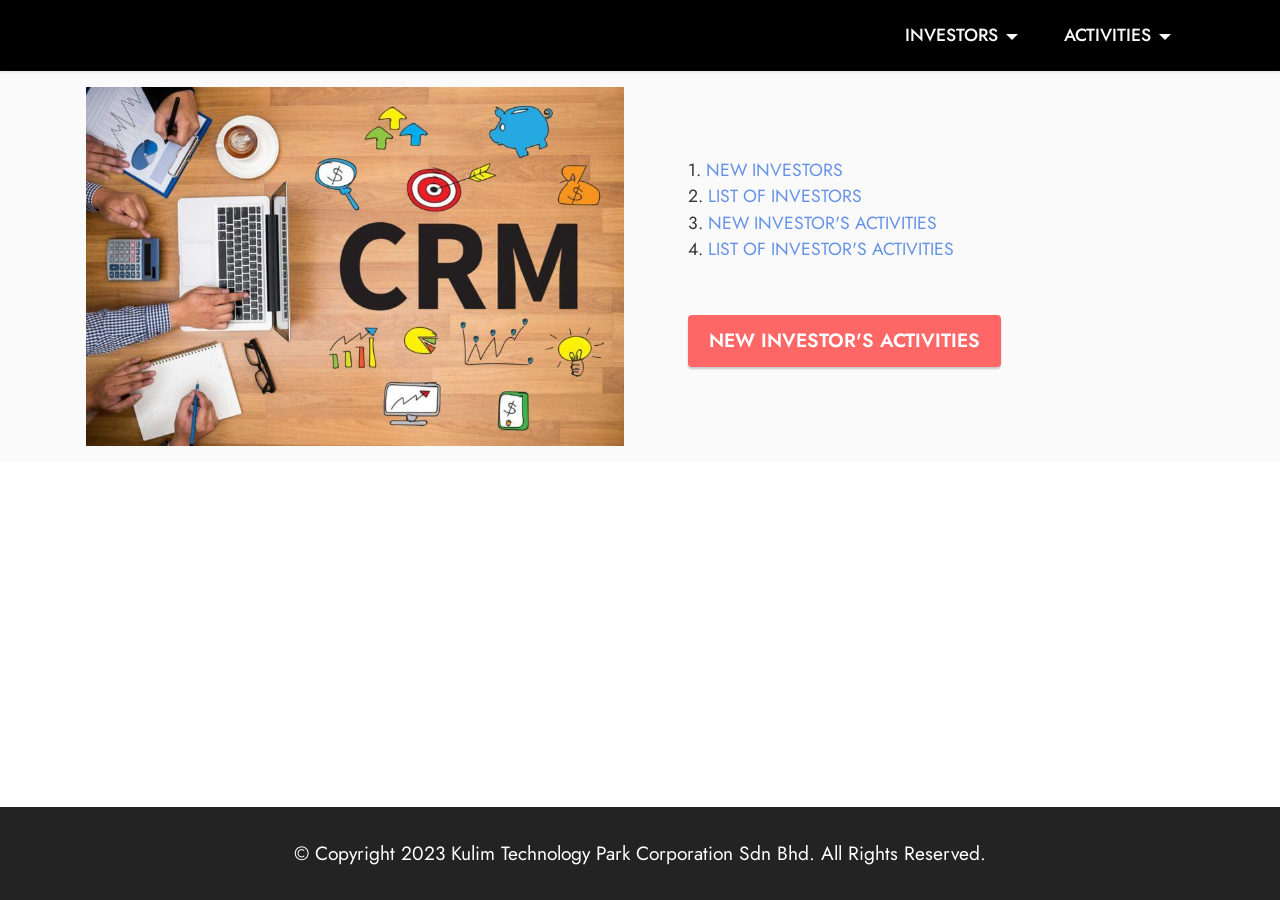
<file: Home.html>
<!DOCTYPE html>
<html>

<head>
    <!-- Site made with Mobirise Website Builder v5.6.11, https://mobirise.com -->
    <meta charset="UTF-8">
    <meta http-equiv="X-UA-Compatible" content="IE=edge">
    <meta name="generator" content="Mobirise v5.6.11, mobirise.com">
    <meta name="twitter:card" content="summary_large_image" />
    <meta name="twitter:image:src" content="">
    <meta property="og:image" content="">
    <meta name="twitter:title" content="Home">
    <meta name="viewport" content="width=device-width, initial-scale=1, minimum-scale=1">
    <link rel="shortcut icon" href="assets/images/logo.png" type="image/x-icon">
    <meta name="description" content="">


    <title>Home</title>
    <link rel="stylesheet" href="assets/bootstrap/css/bootstrap.min.css">
    <link rel="stylesheet" href="assets/bootstrap/css/bootstrap-grid.min.css">
    <link rel="stylesheet" href="assets/bootstrap/css/bootstrap-reboot.min.css">
    <link rel="stylesheet" href="assets/dropdown/css/style.css">
    <link rel="stylesheet" href="assets/socicon/css/styles.css">
    <link rel="stylesheet" href="assets/theme/css/style.css">
    <link rel="preload"
        href="https://fonts.googleapis.com/css?family=Jost:100,200,300,400,500,600,700,800,900,100i,200i,300i,400i,500i,600i,700i,800i,900i&display=swap"
        as="style" onload="this.onload=null;this.rel='stylesheet'">
    <noscript>
        <link rel="stylesheet"
            href="https://fonts.googleapis.com/css?family=Jost:100,200,300,400,500,600,700,800,900,100i,200i,300i,400i,500i,600i,700i,800i,900i&display=swap">
    </noscript>
    <link rel="preload" as="style" href="assets/mobirise/css/mbr-additional.css">
    <link rel="stylesheet" href="assets/mobirise/css/mbr-additional.css" type="text/css">




</head>

<body>

    <section data-bs-version="5.1" class="menu menu2 cid-sFCw1qGFAI" once="menu" id="menu2-23">

        <nav class="navbar navbar-dropdown navbar-expand-lg">
            <div class="container">
                <div class="navbar-brand">


                </div>
                <button class="navbar-toggler" type="button" data-toggle="collapse" data-bs-toggle="collapse"
                    data-target="#navbarSupportedContent" data-bs-target="#navbarSupportedContent"
                    aria-controls="navbarNavAltMarkup" aria-expanded="false" aria-label="Toggle navigation">
                    <div class="hamburger">
                        <span></span>
                        <span></span>
                        <span></span>
                        <span></span>
                    </div>
                </button>
                <div class="collapse navbar-collapse" id="navbarSupportedContent">
                    <ul class="navbar-nav nav-dropdown nav-right navbar-nav-top-padding" data-app-modern-menu="true">
                        <li class="nav-item dropdown"><a class="nav-link link dropdown-toggle text-white show display-4"
                                href="index.html#features1-1i" data-toggle="dropdown-submenu" data-bs-toggle="dropdown"
                                data-bs-auto-close="outside" aria-expanded="true">INVESTORS</a>
                            <div class="dropdown-menu show" aria-labelledby="dropdown-371" data-bs-popper="none"><a
                                    class="dropdown-item text-white display-4" href="New_Investors_Profile.aspx">New
                                    Investors</a><a class="dropdown-item text-white display-4"
                                    href="List_Investors_Profile.aspx">Investors List</a></div>
                        </li>
                        <li class="nav-item dropdown"><a class="nav-link link dropdown-toggle text-white display-4"
                                href="index.html#header14-1j" data-toggle="dropdown-submenu" data-bs-toggle="dropdown"
                                data-bs-auto-close="outside" aria-expanded="false">ACTIVITIES</a>
                            <div class="dropdown-menu" aria-labelledby="dropdown-895"><a
                                    class="dropdown-item text-white display-4" href="New_Investors_Activities.aspx">New
                                    Investor's Activities</a><a class="dropdown-item text-white display-4"
                                    href="List_Investors_Activities.aspx">Investor's Activity List</a></div>
                        </li>
                    </ul>
                </div>
            </div>
        </nav>
    </section>

    <section data-bs-version="5.1" class="header14 cid-sFzxmVl7J6" id="header14-1f">





        <div class="container">
            <div class="row justify-content-center align-items-center">
                <div class="col-12 col-md-6 image-wrapper">
                    <img src="assets/images/crm-concept-table-charts-ss-1920-800x534.jpg" alt="KTPC CRM 2023">
                </div>
                <div class="col-12 col-md">
                    <div class="text-wrapper">

                        <p class="mbr-text mbr-fonts-style display-4">1. <a href="New_Investors_Profile.aspx"
                                class="text-primary">NEW INVESTORS</a><br>2. <a href="List_Investors_Profile.aspx"
                                class="text-primary">LIST OF INVESTORS</a><br>3. <a href="New_Investors_Activities.aspx"
                                class="text-primary">NEW INVESTOR'S ACTIVITIES</a><br>4. <a
                                href="List_Investors_Activities.aspx" class="text-primary">LIST OF INVESTOR'S
                                ACTIVITIES</a><br><br></p>
                        <div class="mbr-section-btn mt-3"><a class="btn btn-secondary display-7"
                                href="New_Investors_Activities.aspx">NEW INVESTOR'S ACTIVITIES</a></div>
                    </div>
                </div>
            </div>
        </div>
    </section>

    <section data-bs-version="5.1" class="footer3 cid-sFCygHrmNf mbr-reveal" once="footers" id="footer3-24">





        <div class="container">
            <div class="row align-center mbr-white">


                <div class="row row-copirayt">
                    <p class="mbr-text mb-0 mbr-fonts-style mbr-white align-center display-7">© Copyright 2023 Kulim
                        Technology Park Corporation Sdn Bhd. All Rights Reserved.
                    </p>
                </div>
            </div>
        </div>
    </section>


    <script src="assets/bootstrap/js/bootstrap.bundle.min.js"></script>
    <script src="assets/smoothscroll/smooth-scroll.js"></script>
    <script src="assets/ytplayer/index.js"></script>
    <script src="assets/dropdown/js/navbar-dropdown.js"></script>
    <script src="assets/theme/js/script.js"></script>



</body>

</html>
</file>
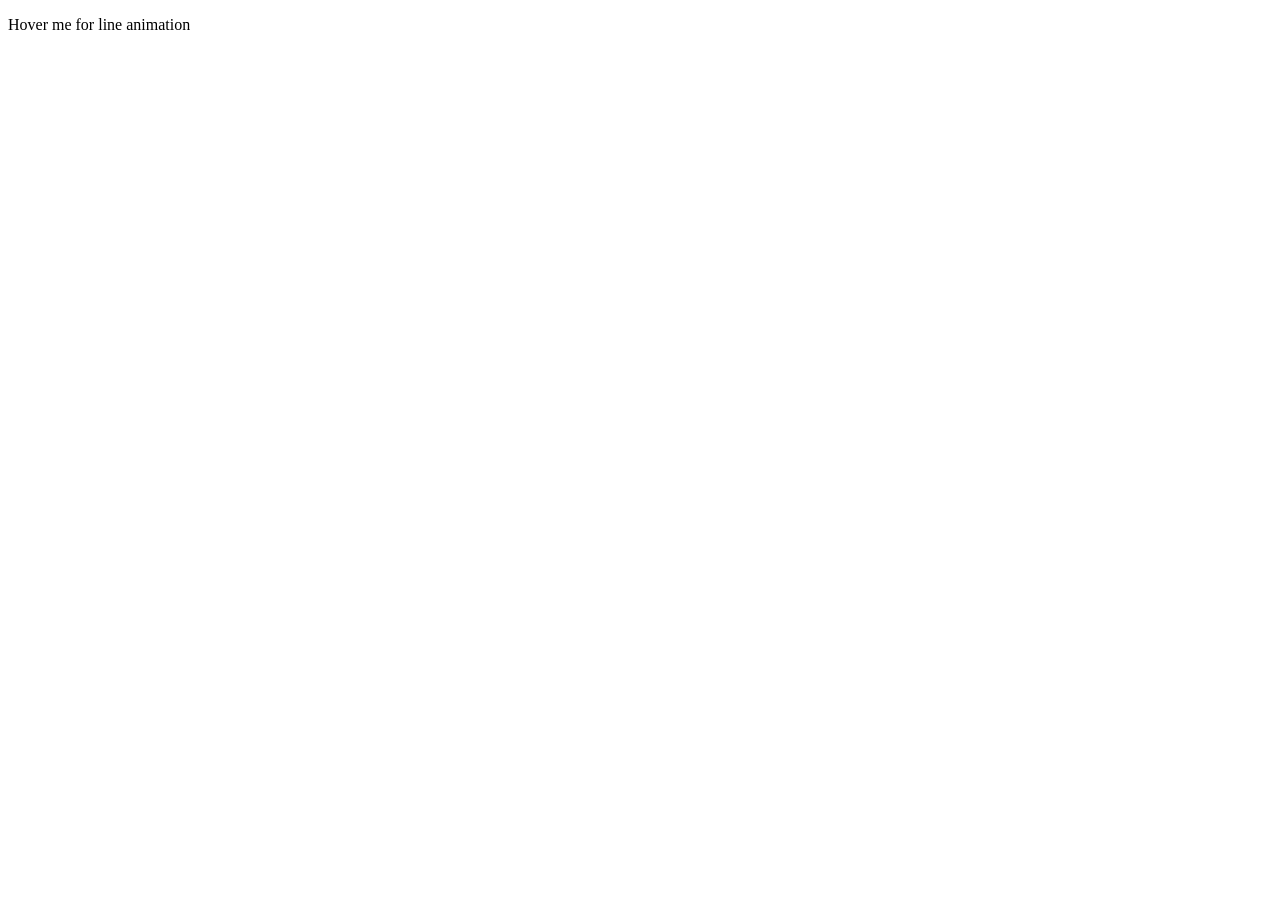
<file: hoverEffect2.html>
﻿<!DOCTYPE html>
<html>
<head>
    <meta charset="utf-8" />
    <title></title>
    <style>
        .line-animation:hover:after {
            content: "";
            display: block;
            width: 100%;
            height: 2px;
            background-color: red;
            animation: anim 1s ease-in-out;
        }

        @keyframes anim {
            from {
                transform: scaleX(0);
            }

            to {
                transform: scaleX(1);
            }
        }
    </style>
</head>
<body>
    <p class="line-animation">Hover me for line animation</p>
</body>
</html>
</file>
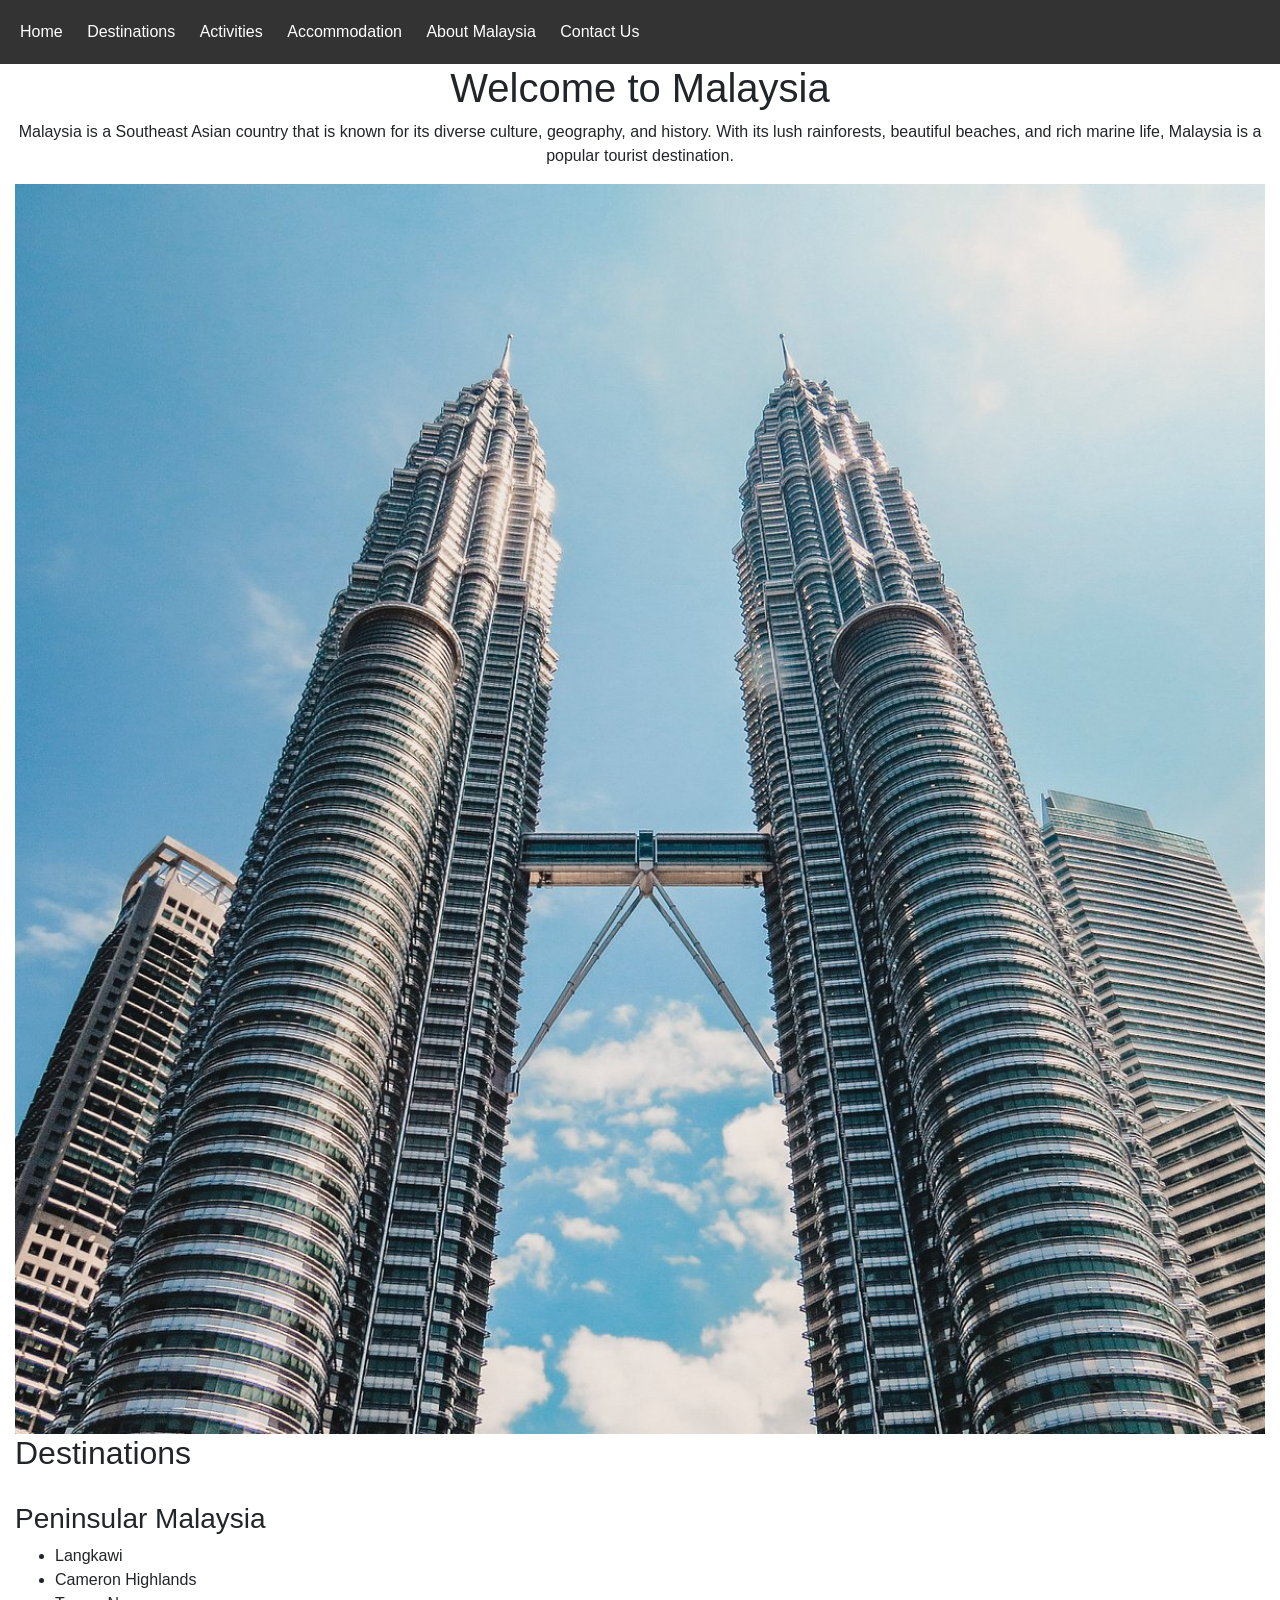
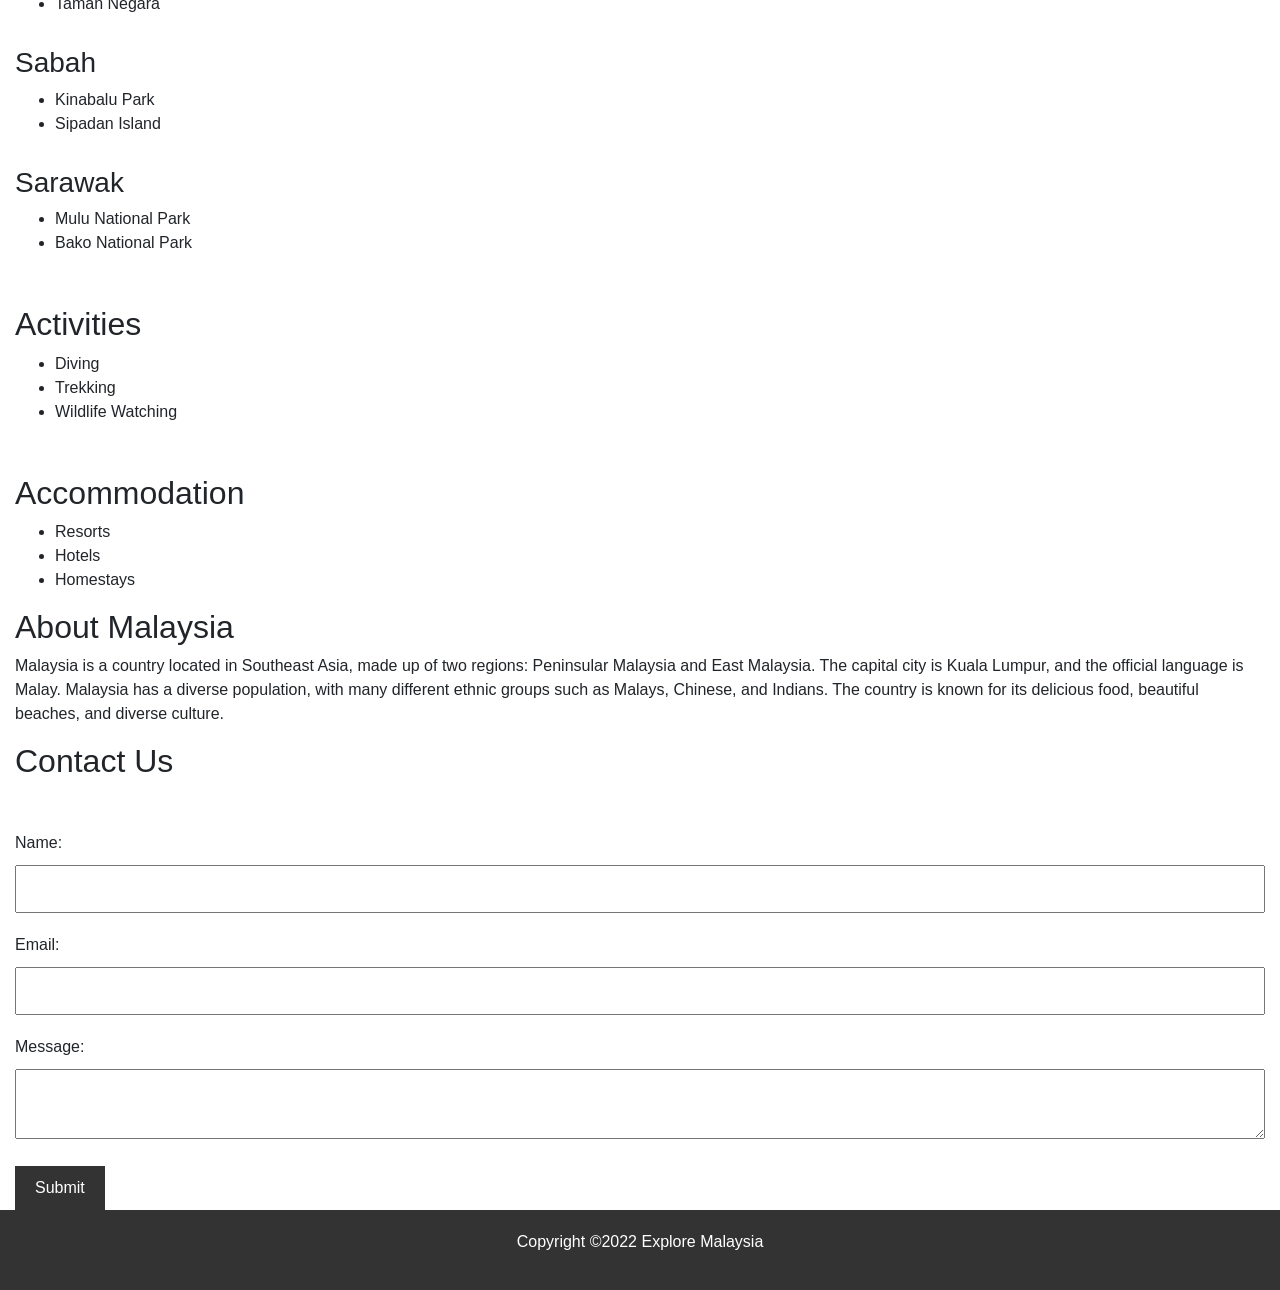
<file: HtmlPage1.html>
﻿<!DOCTYPE html>
<html>
<head>
    <title>Explore Malaysia</title>
    <!-- Bootstrap CSS -->
    <link rel="stylesheet" href="https://stackpath.bootstrapcdn.com/bootstrap/4.5.2/css/bootstrap.min.css" integrity="sha384-JcKb8q3iqJ61gNV9KGb8thSsNjpSL0n8PARn9HuZOnIxN0hoP+VmmDGMN5t9UJ0Z" crossorigin="anonymous">

    <!-- jQuery -->
    <script src="https://code.jquery.com/jquery-3.5.1.min.js" integrity="sha256-9/aliU8dGd2tb6OSsuzixeV4y/faTqgFtohetphbbj0=" crossorigin="anonymous"></script>

    <!-- Bootstrap JS -->
    <script src="https://stackpath.bootstrapcdn.com/bootstrap/4.5.2/js/bootstrap.min.js" integrity="sha384-B4gt1jrGC7Jh4AgTPSdUtOBvfO8shuf57BaghqFfPlYxofvL8/KUEfYiJOMMV+rV" crossorigin="anonymous"></script>

    <style>
        /* Basic styles */
        body {
            font-family: Arial, sans-serif;
            margin: 0;
            padding: 0;
        }

        header {
            background-color: #333;
            color: #fff;
            padding: 20px;
        }

        nav ul {
            list-style: none;
            margin: 0;
            padding: 0;
        }

        nav li {
            display: inline-block;
            margin-right: 20px;
        }

        nav a {
            color: #fff;
            text-decoration: none;
        }

        /* Style for the different sections */
        #home {
            text-align: center;
        }

            #home img {
                width: 100%;
            }

        #destinations h3 {
            margin-top: 30px;
        }

        #activities, #accommodation {
            margin-top: 50px;
        }

        /* Style for the form */
        form {
            margin-top: 50px;
        }

        label {
            display: block;
            margin-bottom: 10px;
        }

        input[type="text"], input[type="email"], textarea {
            padding: 10px;
            margin-bottom: 20px;
            width: 100%;
            box-sizing: border-box;
        }

        input[type="submit"] {
            background-color: #333;
            color: #fff;
            padding: 10px 20px;
            border: none;
            cursor: pointer;
        }

        footer {
            background-color: #333;
            color: #fff;
            text-align: center;
            padding: 20px;
        }
        /* Media query for screens smaller than 600px */
        @media screen and (max-width: 600px) {
            nav ul {
                display: none;
            }
            /* Add a button to toggle the navigation menu */
            nav button {
                display: block;
                background-color: #333;
                color: #fff;
                padding: 10px;
                border: none;
                cursor: pointer;
            }
            /* Show the navigation menu when the button is clicked */
            nav.responsive {
                display: block;
            }
        }
    </style>

    <script>
        //Slideshow function
        var slideIndex = 0;
        showSlides();

        function showSlides() {
            var i;
            var slides = document.getElementsByClassName("slideshow-img");
            for (i = 0; i < slides.length; i++) {
                slides[i].style.display = "none";
            }
            slideIndex++;
            if (slideIndex > slides.length) { slideIndex = 1 }
            slides[slideIndex - 1].style.display = "block";
            setTimeout(showSlides, 2000); // Change image every 2 seconds
        }

        //Navigation dropdown function
        function dropdown() {
            document.getElementById("dropdown-content").classList.toggle("show");
        }

        //Form validation function
        function validateForm() {
            var name = document.forms["contact-form"]["name"].value;
            var email = document.forms["contact-form"]["email"].value;
            var message = document.forms["contact-form"]["message"].value;
            if (name == "" || email == "" || message == "") {
                alert("Please fill out all fields before submitting the form.");
                return false;
            }
        }

    </script>
</head>
<body>
    <header>
        <nav>
            <ul>
                <li><a href="#home">Home</a></li>
                <li><a href="#destinations">Destinations</a></li>
                <li><a href="#activities">Activities</a></li>
                <li><a href="#accommodation">Accommodation</a></li>
                <li><a href="#about-malaysia">About Malaysia</a></li>
                <li><a href="#contact-us">Contact Us</a></li>
            </ul>
        </nav>
    </header>
    <main>
        <div class="col-sm-12">
            <section id="home">
                <h1>Welcome to Malaysia</h1>
                <p>Malaysia is a Southeast Asian country that is known for its diverse culture, geography, and history. With its lush rainforests, beautiful beaches, and rich marine life, Malaysia is a popular tourist destination.</p>
                <img src="petronas-twin-towers.jpg" alt="Petronas Twin Towers">
            </section>
            <section id="destinations">
                <h2>Destinations</h2>
                <section>
                    <h3>Peninsular Malaysia</h3>
                    <ul>
                        <li>Langkawi</li>
                        <li>Cameron Highlands</li>
                        <li>Taman Negara</li>
                    </ul>
                </section>
                <section>
                    <h3>Sabah</h3>
                    <ul>
                        <li>Kinabalu Park</li>
                        <li>Sipadan Island</li>
                    </ul>
                </section>
                <section>
                    <h3>Sarawak</h3>
                    <ul>
                        <li>Mulu National Park</li>
                        <li>Bako National Park</li>
                    </ul>
                </section>
            </section>
            <section id="activities">
                <h2>Activities</h2>
                <ul>
                    <li>Diving</li>
                    <li>Trekking</li>
                    <li>Wildlife Watching</li>
                </ul>
            </section>
            <section id="accommodation">
                <h2>Accommodation</h2>
                <ul>
                    <li>Resorts</li>
                    <li>Hotels</li>
                    <li>Homestays</li>
                </ul>
            </section>
            <section id="about-malaysia">
                <h2>About Malaysia</h2>
                <p>Malaysia is a country located in Southeast Asia, made up of two regions: Peninsular Malaysia and East Malaysia. The capital city is Kuala Lumpur, and the official language is Malay. Malaysia has a diverse population, with many different ethnic groups such as Malays, Chinese, and Indians. The country is known for its delicious food, beautiful beaches, and diverse culture.</p>
            </section>
        </div>
        <div class="col-sm-12">
            <section id="contact-us">
                <h2>Contact Us</h2>
                <form>
                    <label for="name">Name:</label>
                    <input type="text" id="name" name="name">
                    <label for="email">Email:</label>
                    <input type="email" id="email" name="email">
                    <label for="message">Message:</label>
                    <textarea id="message" name="message"></textarea>
                    <input type="submit" value="Submit">
                </form>
            </section>
        </div>
    </main>
    <footer>
        <p>Copyright ©2022 Explore Malaysia</p>
    </footer>
</body>
</html>
</file>
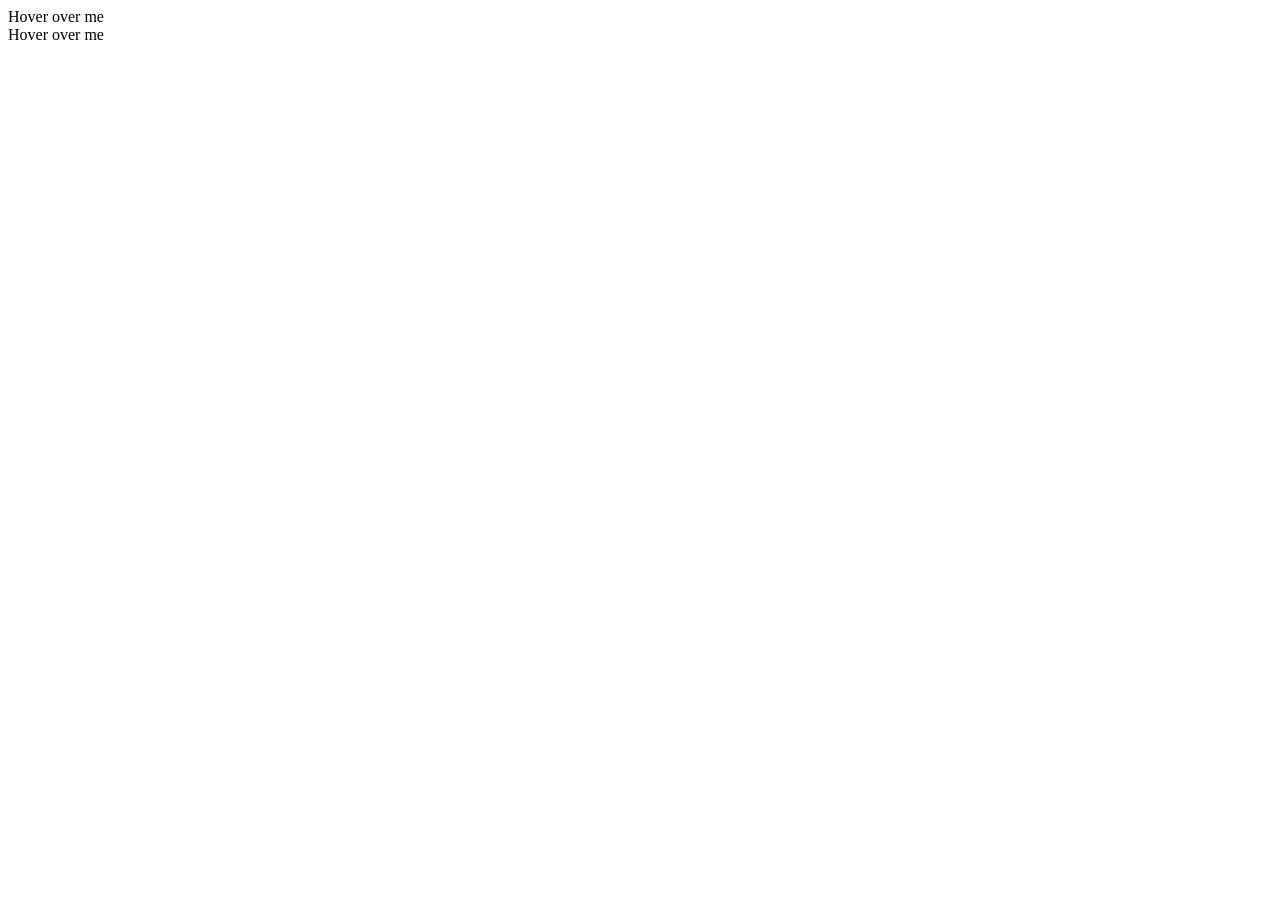
<file: mouseOver.html>
﻿<!DOCTYPE html>
<html>
<head>
    <meta charset="utf-8" />
    <title></title>
 
    <style>
        .highlight:hover {
            background-color: yellow;
        }
    </style>
</head>
<body>

    <div class="highlight">Hover over me</div>
    <div class="highlight">Hover over me</div>
</body>
</html>
</file>
<file: assets/dropdown/css/style.css>
.navbar-dropdown {
  left: 0;
  padding: 0;
  position: absolute;
  right: 0;
  top: 0;
  transition: all 0.45s ease;
  z-index: 1030;
  background: #282828; }
  .navbar-dropdown .navbar-logo {
    margin-right: 0.8rem;
    transition: margin 0.3s ease-in-out;
    vertical-align: middle; }
    .navbar-dropdown .navbar-logo img {
      height: 3.125rem;
      transition: all 0.3s ease-in-out; }
    .navbar-dropdown .navbar-logo.mbr-iconfont {
      font-size: 3.125rem;
      line-height: 3.125rem; }
  .navbar-dropdown .navbar-caption {
    font-weight: 700;
    white-space: normal;
    vertical-align: -4px;
    line-height: 3.125rem !important; }
    .navbar-dropdown .navbar-caption, .navbar-dropdown .navbar-caption:hover {
      color: inherit;
      text-decoration: none; }
  .navbar-dropdown .mbr-iconfont + .navbar-caption {
    vertical-align: -1px; }
  .navbar-dropdown.navbar-fixed-top {
    position: fixed; }
  .navbar-dropdown .navbar-brand span {
    vertical-align: -4px; }
  .navbar-dropdown.bg-color.transparent {
    background: none; }
  .navbar-dropdown.navbar-short .navbar-brand {
    padding: 0.625rem 0; }
    .navbar-dropdown.navbar-short .navbar-brand span {
      vertical-align: -1px; }
  .navbar-dropdown.navbar-short .navbar-caption {
    line-height: 2.375rem !important;
    vertical-align: -2px; }
  .navbar-dropdown.navbar-short .navbar-logo {
    margin-right: 0.5rem; }
    .navbar-dropdown.navbar-short .navbar-logo img {
      height: 2.375rem; }
    .navbar-dropdown.navbar-short .navbar-logo.mbr-iconfont {
      font-size: 2.375rem;
      line-height: 2.375rem; }
  .navbar-dropdown.navbar-short .mbr-table-cell {
    height: 3.625rem; }
  .navbar-dropdown .navbar-close {
    left: 0.6875rem;
    position: fixed;
    top: 0.75rem;
    z-index: 1000; }
  .navbar-dropdown .hamburger-icon {
    content: "";
    display: inline-block;
    vertical-align: middle;
    width: 16px;
    -webkit-box-shadow: 0 -6px 0 1px #282828,0 0 0 1px #282828,0 6px 0 1px #282828;
    -moz-box-shadow: 0 -6px 0 1px #282828,0 0 0 1px #282828,0 6px 0 1px #282828;
    box-shadow: 0 -6px 0 1px #282828,0 0 0 1px #282828,0 6px 0 1px #282828; }

.dropdown-menu .dropdown-toggle[data-toggle="dropdown-submenu"]::after {
  border-bottom: 0.35em solid transparent;
  border-left: 0.35em solid;
  border-right: 0;
  border-top: 0.35em solid transparent;
  margin-left: 0.3rem; }

.dropdown-menu .dropdown-item:focus {
  outline: 0; }

.nav-dropdown {
  font-size: 0.75rem;
  font-weight: 500;
  height: auto !important; }
  .nav-dropdown .nav-btn {
    padding-left: 1rem; }
  .nav-dropdown .link {
    margin: .667em 1.667em;
    font-weight: 500;
    padding: 0;
    transition: color .2s ease-in-out; }
    .nav-dropdown .link.dropdown-toggle {
      margin-right: 2.583em; }
      .nav-dropdown .link.dropdown-toggle::after {
        margin-left: .25rem;
        border-top: 0.35em solid;
        border-right: 0.35em solid transparent;
        border-left: 0.35em solid transparent;
        border-bottom: 0; }
      .nav-dropdown .link.dropdown-toggle[aria-expanded="true"] {
        margin: 0;
        padding: 0.667em 3.263em  0.667em 1.667em; }
  .nav-dropdown .link::after,
  .nav-dropdown .dropdown-item::after {
    color: inherit; }
  .nav-dropdown .btn {
    font-size: 0.75rem;
    font-weight: 700;
    letter-spacing: 0;
    margin-bottom: 0;
    padding-left: 1.25rem;
    padding-right: 1.25rem; }
  .nav-dropdown .dropdown-menu {
    border-radius: 0;
    border: 0;
    left: 0;
    margin: 0;
    padding-bottom: 1.25rem;
    padding-top: 1.25rem;
    position: relative; }
  .nav-dropdown .dropdown-submenu {
    margin-left: 0.125rem;
    top: 0; }
  .nav-dropdown .dropdown-item {
    font-weight: 500;
    line-height: 2;
    padding: 0.3846em 4.615em 0.3846em 1.5385em;
    position: relative;
    transition: color .2s ease-in-out, background-color .2s ease-in-out; }
    .nav-dropdown .dropdown-item::after {
      margin-top: -0.3077em;
      position: absolute;
      right: 1.1538em;
      top: 50%; }
    .nav-dropdown .dropdown-item:focus, .nav-dropdown .dropdown-item:hover {
      background: none; }

@media (max-width: 767px) {
  .nav-dropdown.navbar-toggleable-sm {
    bottom: 0;
    display: none;
    left: 0;
    overflow-x: hidden;
    position: fixed;
    top: 0;
    transform: translateX(-100%);
    -ms-transform: translateX(-100%);
    -webkit-transform: translateX(-100%);
    width: 18.75rem;
    z-index: 999; } }
.nav-dropdown.navbar-toggleable-xl {
  bottom: 0;
  display: none;
  left: 0;
  overflow-x: hidden;
  position: fixed;
  top: 0;
  transform: translateX(-100%);
  -ms-transform: translateX(-100%);
  -webkit-transform: translateX(-100%);
  width: 18.75rem;
  z-index: 999; }

.nav-dropdown-sm {
  display: block !important;
  overflow-x: hidden;
  overflow: auto;
  padding-top: 3.875rem; }
  .nav-dropdown-sm::after {
    content: "";
    display: block;
    height: 3rem;
    width: 100%; }
  .nav-dropdown-sm.collapse.in ~ .navbar-close {
    display: block !important; }
  .nav-dropdown-sm.collapsing, .nav-dropdown-sm.collapse.in {
    transform: translateX(0);
    -ms-transform: translateX(0);
    -webkit-transform: translateX(0);
    transition: all 0.25s ease-out;
    -webkit-transition: all 0.25s ease-out;
    background: #282828; }
  .nav-dropdown-sm.collapsing[aria-expanded="false"] {
    transform: translateX(-100%);
    -ms-transform: translateX(-100%);
    -webkit-transform: translateX(-100%); }
  .nav-dropdown-sm .nav-item {
    display: block;
    margin-left: 0 !important;
    padding-left: 0; }
  .nav-dropdown-sm .link,
  .nav-dropdown-sm .dropdown-item {
    border-top: 1px dotted rgba(255, 255, 255, 0.1);
    font-size: 0.8125rem;
    line-height: 1.6;
    margin: 0 !important;
    padding: 0.875rem 2.4rem 0.875rem 1.5625rem !important;
    position: relative;
    white-space: normal; }
    .nav-dropdown-sm .link:focus, .nav-dropdown-sm .link:hover,
    .nav-dropdown-sm .dropdown-item:focus,
    .nav-dropdown-sm .dropdown-item:hover {
      background: rgba(0, 0, 0, 0.2) !important;
      color: #c0a375; }
  .nav-dropdown-sm .nav-btn {
    position: relative;
    padding: 1.5625rem 1.5625rem 0 1.5625rem; }
    .nav-dropdown-sm .nav-btn::before {
      border-top: 1px dotted rgba(255, 255, 255, 0.1);
      content: "";
      left: 0;
      position: absolute;
      top: 0;
      width: 100%; }
    .nav-dropdown-sm .nav-btn + .nav-btn {
      padding-top: 0.625rem; }
      .nav-dropdown-sm .nav-btn + .nav-btn::before {
        display: none; }
  .nav-dropdown-sm .btn {
    padding: 0.625rem 0; }
  .nav-dropdown-sm .dropdown-toggle[data-toggle="dropdown-submenu"]::after {
    margin-left: .25rem;
    border-top: 0.35em solid;
    border-right: 0.35em solid transparent;
    border-left: 0.35em solid transparent;
    border-bottom: 0; }
  .nav-dropdown-sm .dropdown-toggle[data-toggle="dropdown-submenu"][aria-expanded="true"]::after {
    border-top: 0;
    border-right: 0.35em solid transparent;
    border-left: 0.35em solid transparent;
    border-bottom: 0.35em solid; }
  .nav-dropdown-sm .dropdown-menu {
    margin: 0;
    padding: 0;
    position: relative;
    top: 0;
    left: 0;
    width: 100%;
    border: 0;
    float: none;
    border-radius: 0;
    background: none; }
  .nav-dropdown-sm .dropdown-submenu {
    left: 100%;
    margin-left: 0.125rem;
    margin-top: -1.25rem;
    top: 0; }

.navbar-toggleable-sm .nav-dropdown .dropdown-menu {
  position: absolute; }

.navbar-toggleable-sm .nav-dropdown .dropdown-submenu {
  left: 100%;
  margin-left: 0.125rem;
  margin-top: -1.25rem;
  top: 0; }

.navbar-toggleable-sm.opened .nav-dropdown .dropdown-menu {
  position: relative; }

.navbar-toggleable-sm.opened .nav-dropdown .dropdown-submenu {
  left: 0;
  margin-left: 00rem;
  margin-top: 0rem;
  top: 0; }

.is-builder .nav-dropdown.collapsing {
  transition: none !important; }
</file>
<file: assets/socicon/css/styles.css>
@charset "UTF-8";

@font-face {
  font-family: 'Socicon';
  src:  url('../fonts/socicon.eot');
  src:  url('../fonts/socicon.eot?#iefix') format('embedded-opentype'),
    url('../fonts/socicon.woff2') format('woff2'),
    url('../fonts/socicon.ttf') format('truetype'),
    url('../fonts/socicon.woff') format('woff'),
    url('../fonts/socicon.svg#socicon') format('svg');
  font-weight: normal;
  font-style: normal;
  font-display: swap;
}

[data-icon]:before {
  font-family: "socicon" !important;
  content: attr(data-icon);
  font-style: normal !important;
  font-weight: normal !important;
  font-variant: normal !important;
  text-transform: none !important;
  speak: none;
  line-height: 1;
  -webkit-font-smoothing: antialiased;
  -moz-osx-font-smoothing: grayscale;
}

[class^="socicon-"], [class*=" socicon-"] {
  /* use !important to prevent issues with browser extensions that change fonts */
  font-family: 'Socicon' !important;
  speak: none;
  font-style: normal;
  font-weight: normal;
  font-variant: normal;
  text-transform: none;
  line-height: 1;

  /* Better Font Rendering =========== */
  -webkit-font-smoothing: antialiased;
  -moz-osx-font-smoothing: grayscale;
}

.socicon-eitaa:before {
  content: "\e97c";
}
.socicon-soroush:before {
  content: "\e97d";
}
.socicon-bale:before {
  content: "\e97e";
}
.socicon-zazzle:before {
  content: "\e97b";
}
.socicon-society6:before {
  content: "\e97a";
}
.socicon-redbubble:before {
  content: "\e979";
}
.socicon-avvo:before {
  content: "\e978";
}
.socicon-stitcher:before {
  content: "\e977";
}
.socicon-googlehangouts:before {
  content: "\e974";
}
.socicon-dlive:before {
  content: "\e975";
}
.socicon-vsco:before {
  content: "\e976";
}
.socicon-flipboard:before {
  content: "\e973";
}
.socicon-ubuntu:before {
  content: "\e958";
}
.socicon-artstation:before {
  content: "\e959";
}
.socicon-invision:before {
  content: "\e95a";
}
.socicon-torial:before {
  content: "\e95b";
}
.socicon-collectorz:before {
  content: "\e95c";
}
.socicon-seenthis:before {
  content: "\e95d";
}
.socicon-googleplaymusic:before {
  content: "\e95e";
}
.socicon-debian:before {
  content: "\e95f";
}
.socicon-filmfreeway:before {
  content: "\e960";
}
.socicon-gnome:before {
  content: "\e961";
}
.socicon-itchio:before {
  content: "\e962";
}
.socicon-jamendo:before {
  content: "\e963";
}
.socicon-mix:before {
  content: "\e964";
}
.socicon-sharepoint:before {
  content: "\e965";
}
.socicon-tinder:before {
  content: "\e966";
}
.socicon-windguru:before {
  content: "\e967";
}
.socicon-cdbaby:before {
  content: "\e968";
}
.socicon-elementaryos:before {
  content: "\e969";
}
.socicon-stage32:before {
  content: "\e96a";
}
.socicon-tiktok:before {
  content: "\e96b";
}
.socicon-gitter:before {
  content: "\e96c";
}
.socicon-letterboxd:before {
  content: "\e96d";
}
.socicon-threema:before {
  content: "\e96e";
}
.socicon-splice:before {
  content: "\e96f";
}
.socicon-metapop:before {
  content: "\e970";
}
.socicon-naver:before {
  content: "\e971";
}
.socicon-remote:before {
  content: "\e972";
}
.socicon-internet:before {
  content: "\e957";
}
.socicon-moddb:before {
  content: "\e94b";
}
.socicon-indiedb:before {
  content: "\e94c";
}
.socicon-traxsource:before {
  content: "\e94d";
}
.socicon-gamefor:before {
  content: "\e94e";
}
.socicon-pixiv:before {
  content: "\e94f";
}
.socicon-myanimelist:before {
  content: "\e950";
}
.socicon-blackberry:before {
  content: "\e951";
}
.socicon-wickr:before {
  content: "\e952";
}
.socicon-spip:before {
  content: "\e953";
}
.socicon-napster:before {
  content: "\e954";
}
.socicon-beatport:before {
  content: "\e955";
}
.socicon-hackerone:before {
  content: "\e956";
}
.socicon-hackernews:before {
  content: "\e946";
}
.socicon-smashwords:before {
  content: "\e947";
}
.socicon-kobo:before {
  content: "\e948";
}
.socicon-bookbub:before {
  content: "\e949";
}
.socicon-mailru:before {
  content: "\e94a";
}
.socicon-gitlab:before {
  content: "\e945";
}
.socicon-instructables:before {
  content: "\e944";
}
.socicon-portfolio:before {
  content: "\e943";
}
.socicon-codered:before {
  content: "\e940";
}
.socicon-origin:before {
  content: "\e941";
}
.socicon-nextdoor:before {
  content: "\e942";
}
.socicon-udemy:before {
  content: "\e93f";
}
.socicon-livemaster:before {
  content: "\e93e";
}
.socicon-crunchbase:before {
  content: "\e93b";
}
.socicon-homefy:before {
  content: "\e93c";
}
.socicon-calendly:before {
  content: "\e93d";
}
.socicon-realtor:before {
  content: "\e90f";
}
.socicon-tidal:before {
  content: "\e910";
}
.socicon-qobuz:before {
  content: "\e911";
}
.socicon-natgeo:before {
  content: "\e912";
}
.socicon-mastodon:before {
  content: "\e913";
}
.socicon-unsplash:before {
  content: "\e914";
}
.socicon-homeadvisor:before {
  content: "\e915";
}
.socicon-angieslist:before {
  content: "\e916";
}
.socicon-codepen:before {
  content: "\e917";
}
.socicon-slack:before {
  content: "\e918";
}
.socicon-openaigym:before {
  content: "\e919";
}
.socicon-logmein:before {
  content: "\e91a";
}
.socicon-fiverr:before {
  content: "\e91b";
}
.socicon-gotomeeting:before {
  content: "\e91c";
}
.socicon-aliexpress:before {
  content: "\e91d";
}
.socicon-guru:before {
  content: "\e91e";
}
.socicon-appstore:before {
  content: "\e91f";
}
.socicon-homes:before {
  content: "\e920";
}
.socicon-zoom:before {
  content: "\e921";
}
.socicon-alibaba:before {
  content: "\e922";
}
.socicon-craigslist:before {
  content: "\e923";
}
.socicon-wix:before {
  content: "\e924";
}
.socicon-redfin:before {
  content: "\e925";
}
.socicon-googlecalendar:before {
  content: "\e926";
}
.socicon-shopify:before {
  content: "\e927";
}
.socicon-freelancer:before {
  content: "\e928";
}
.socicon-seedrs:before {
  content: "\e929";
}
.socicon-bing:before {
  content: "\e92a";
}
.socicon-doodle:before {
  content: "\e92b";
}
.socicon-bonanza:before {
  content: "\e92c";
}
.socicon-squarespace:before {
  content: "\e92d";
}
.socicon-toptal:before {
  content: "\e92e";
}
.socicon-gust:before {
  content: "\e92f";
}
.socicon-ask:before {
  content: "\e930";
}
.socicon-trulia:before {
  content: "\e931";
}
.socicon-loomly:before {
  content: "\e932";
}
.socicon-ghost:before {
  content: "\e933";
}
.socicon-upwork:before {
  content: "\e934";
}
.socicon-fundable:before {
  content: "\e935";
}
.socicon-booking:before {
  content: "\e936";
}
.socicon-googlemaps:before {
  content: "\e937";
}
.socicon-zillow:before {
  content: "\e938";
}
.socicon-niconico:before {
  content: "\e939";
}
.socicon-toneden:before {
  content: "\e93a";
}
.socicon-augment:before {
  content: "\e908";
}
.socicon-bitbucket:before {
  content: "\e909";
}
.socicon-fyuse:before {
  content: "\e90a";
}
.socicon-yt-gaming:before {
  content: "\e90b";
}
.socicon-sketchfab:before {
  content: "\e90c";
}
.socicon-mobcrush:before {
  content: "\e90d";
}
.socicon-microsoft:before {
  content: "\e90e";
}
.socicon-pandora:before {
  content: "\e907";
}
.socicon-messenger:before {
  content: "\e906";
}
.socicon-gamewisp:before {
  content: "\e905";
}
.socicon-bloglovin:before {
  content: "\e904";
}
.socicon-tunein:before {
  content: "\e903";
}
.socicon-gamejolt:before {
  content: "\e901";
}
.socicon-trello:before {
  content: "\e902";
}
.socicon-spreadshirt:before {
  content: "\e900";
}
.socicon-500px:before {
  content: "\e000";
}
.socicon-8tracks:before {
  content: "\e001";
}
.socicon-airbnb:before {
  content: "\e002";
}
.socicon-alliance:before {
  content: "\e003";
}
.socicon-amazon:before {
  content: "\e004";
}
.socicon-amplement:before {
  content: "\e005";
}
.socicon-android:before {
  content: "\e006";
}
.socicon-angellist:before {
  content: "\e007";
}
.socicon-apple:before {
  content: "\e008";
}
.socicon-appnet:before {
  content: "\e009";
}
.socicon-baidu:before {
  content: "\e00a";
}
.socicon-bandcamp:before {
  content: "\e00b";
}
.socicon-battlenet:before {
  content: "\e00c";
}
.socicon-mixer:before {
  content: "\e00d";
}
.socicon-bebee:before {
  content: "\e00e";
}
.socicon-bebo:before {
  content: "\e00f";
}
.socicon-behance:before {
  content: "\e010";
}
.socicon-blizzard:before {
  content: "\e011";
}
.socicon-blogger:before {
  content: "\e012";
}
.socicon-buffer:before {
  content: "\e013";
}
.socicon-chrome:before {
  content: "\e014";
}
.socicon-coderwall:before {
  content: "\e015";
}
.socicon-curse:before {
  content: "\e016";
}
.socicon-dailymotion:before {
  content: "\e017";
}
.socicon-deezer:before {
  content: "\e018";
}
.socicon-delicious:before {
  content: "\e019";
}
.socicon-deviantart:before {
  content: "\e01a";
}
.socicon-diablo:before {
  content: "\e01b";
}
.socicon-digg:before {
  content: "\e01c";
}
.socicon-discord:before {
  content: "\e01d";
}
.socicon-disqus:before {
  content: "\e01e";
}
.socicon-douban:before {
  content: "\e01f";
}
.socicon-draugiem:before {
  content: "\e020";
}
.socicon-dribbble:before {
  content: "\e021";
}
.socicon-drupal:before {
  content: "\e022";
}
.socicon-ebay:before {
  content: "\e023";
}
.socicon-ello:before {
  content: "\e024";
}
.socicon-endomodo:before {
  content: "\e025";
}
.socicon-envato:before {
  content: "\e026";
}
.socicon-etsy:before {
  content: "\e027";
}
.socicon-facebook:before {
  content: "\e028";
}
.socicon-feedburner:before {
  content: "\e029";
}
.socicon-filmweb:before {
  content: "\e02a";
}
.socicon-firefox:before {
  content: "\e02b";
}
.socicon-flattr:before {
  content: "\e02c";
}
.socicon-flickr:before {
  content: "\e02d";
}
.socicon-formulr:before {
  content: "\e02e";
}
.socicon-forrst:before {
  content: "\e02f";
}
.socicon-foursquare:before {
  content: "\e030";
}
.socicon-friendfeed:before {
  content: "\e031";
}
.socicon-github:before {
  content: "\e032";
}
.socicon-goodreads:before {
  content: "\e033";
}
.socicon-google:before {
  content: "\e034";
}
.socicon-googlescholar:before {
  content: "\e035";
}
.socicon-googlegroups:before {
  content: "\e036";
}
.socicon-googlephotos:before {
  content: "\e037";
}
.socicon-googleplus:before {
  content: "\e038";
}
.socicon-grooveshark:before {
  content: "\e039";
}
.socicon-hackerrank:before {
  content: "\e03a";
}
.socicon-hearthstone:before {
  content: "\e03b";
}
.socicon-hellocoton:before {
  content: "\e03c";
}
.socicon-heroes:before {
  content: "\e03d";
}
.socicon-smashcast:before {
  content: "\e03e";
}
.socicon-horde:before {
  content: "\e03f";
}
.socicon-houzz:before {
  content: "\e040";
}
.socicon-icq:before {
  content: "\e041";
}
.socicon-identica:before {
  content: "\e042";
}
.socicon-imdb:before {
  content: "\e043";
}
.socicon-instagram:before {
  content: "\e044";
}
.socicon-issuu:before {
  content: "\e045";
}
.socicon-istock:before {
  content: "\e046";
}
.socicon-itunes:before {
  content: "\e047";
}
.socicon-keybase:before {
  content: "\e048";
}
.socicon-lanyrd:before {
  content: "\e049";
}
.socicon-lastfm:before {
  content: "\e04a";
}
.socicon-line:before {
  content: "\e04b";
}
.socicon-linkedin:before {
  content: "\e04c";
}
.socicon-livejournal:before {
  content: "\e04d";
}
.socicon-lyft:before {
  content: "\e04e";
}
.socicon-macos:before {
  content: "\e04f";
}
.socicon-mail:before {
  content: "\e050";
}
.socicon-medium:before {
  content: "\e051";
}
.socicon-meetup:before {
  content: "\e052";
}
.socicon-mixcloud:before {
  content: "\e053";
}
.socicon-modelmayhem:before {
  content: "\e054";
}
.socicon-mumble:before {
  content: "\e055";
}
.socicon-myspace:before {
  content: "\e056";
}
.socicon-newsvine:before {
  content: "\e057";
}
.socicon-nintendo:before {
  content: "\e058";
}
.socicon-npm:before {
  content: "\e059";
}
.socicon-odnoklassniki:before {
  content: "\e05a";
}
.socicon-openid:before {
  content: "\e05b";
}
.socicon-opera:before {
  content: "\e05c";
}
.socicon-outlook:before {
  content: "\e05d";
}
.socicon-overwatch:before {
  content: "\e05e";
}
.socicon-patreon:before {
  content: "\e05f";
}
.socicon-paypal:before {
  content: "\e060";
}
.socicon-periscope:before {
  content: "\e061";
}
.socicon-persona:before {
  content: "\e062";
}
.socicon-pinterest:before {
  content: "\e063";
}
.socicon-play:before {
  content: "\e064";
}
.socicon-player:before {
  content: "\e065";
}
.socicon-playstation:before {
  content: "\e066";
}
.socicon-pocket:before {
  content: "\e067";
}
.socicon-qq:before {
  content: "\e068";
}
.socicon-quora:before {
  content: "\e069";
}
.socicon-raidcall:before {
  content: "\e06a";
}
.socicon-ravelry:before {
  content: "\e06b";
}
.socicon-reddit:before {
  content: "\e06c";
}
.socicon-renren:before {
  content: "\e06d";
}
.socicon-researchgate:before {
  content: "\e06e";
}
.socicon-residentadvisor:before {
  content: "\e06f";
}
.socicon-reverbnation:before {
  content: "\e070";
}
.socicon-rss:before {
  content: "\e071";
}
.socicon-sharethis:before {
  content: "\e072";
}
.socicon-skype:before {
  content: "\e073";
}
.socicon-slideshare:before {
  content: "\e074";
}
.socicon-smugmug:before {
  content: "\e075";
}
.socicon-snapchat:before {
  content: "\e076";
}
.socicon-songkick:before {
  content: "\e077";
}
.socicon-soundcloud:before {
  content: "\e078";
}
.socicon-spotify:before {
  content: "\e079";
}
.socicon-stackexchange:before {
  content: "\e07a";
}
.socicon-stackoverflow:before {
  content: "\e07b";
}
.socicon-starcraft:before {
  content: "\e07c";
}
.socicon-stayfriends:before {
  content: "\e07d";
}
.socicon-steam:before {
  content: "\e07e";
}
.socicon-storehouse:before {
  content: "\e07f";
}
.socicon-strava:before {
  content: "\e080";
}
.socicon-streamjar:before {
  content: "\e081";
}
.socicon-stumbleupon:before {
  content: "\e082";
}
.socicon-swarm:before {
  content: "\e083";
}
.socicon-teamspeak:before {
  content: "\e084";
}
.socicon-teamviewer:before {
  content: "\e085";
}
.socicon-technorati:before {
  content: "\e086";
}
.socicon-telegram:before {
  content: "\e087";
}
.socicon-tripadvisor:before {
  content: "\e088";
}
.socicon-tripit:before {
  content: "\e089";
}
.socicon-triplej:before {
  content: "\e08a";
}
.socicon-tumblr:before {
  content: "\e08b";
}
.socicon-twitch:before {
  content: "\e08c";
}
.socicon-twitter:before {
  content: "\e08d";
}
.socicon-uber:before {
  content: "\e08e";
}
.socicon-ventrilo:before {
  content: "\e08f";
}
.socicon-viadeo:before {
  content: "\e090";
}
.socicon-viber:before {
  content: "\e091";
}
.socicon-viewbug:before {
  content: "\e092";
}
.socicon-vimeo:before {
  content: "\e093";
}
.socicon-vine:before {
  content: "\e094";
}
.socicon-vkontakte:before {
  content: "\e095";
}
.socicon-warcraft:before {
  content: "\e096";
}
.socicon-wechat:before {
  content: "\e097";
}
.socicon-weibo:before {
  content: "\e098";
}
.socicon-whatsapp:before {
  content: "\e099";
}
.socicon-wikipedia:before {
  content: "\e09a";
}
.socicon-windows:before {
  content: "\e09b";
}
.socicon-wordpress:before {
  content: "\e09c";
}
.socicon-wykop:before {
  content: "\e09d";
}
.socicon-xbox:before {
  content: "\e09e";
}
.socicon-xing:before {
  content: "\e09f";
}
.socicon-yahoo:before {
  content: "\e0a0";
}
.socicon-yammer:before {
  content: "\e0a1";
}
.socicon-yandex:before {
  content: "\e0a2";
}
.socicon-yelp:before {
  content: "\e0a3";
}
.socicon-younow:before {
  content: "\e0a4";
}
.socicon-youtube:before {
  content: "\e0a5";
}
.socicon-zapier:before {
  content: "\e0a6";
}
.socicon-zerply:before {
  content: "\e0a7";
}
.socicon-zomato:before {
  content: "\e0a8";
}
.socicon-zynga:before {
  content: "\e0a9";
}
</file>
<file: assets/theme/css/style.css>
@charset "UTF-8";
section {
  background-color: #ffffff;
}

body {
  font-style: normal;
  line-height: 1.5;
  font-weight: 400;
  color: #232323;
  position: relative;
}

button {
  background-color: transparent;
  border-color: transparent;
}

section,
.container,
.container-fluid {
  position: relative;
  word-wrap: break-word;
}

a.mbr-iconfont:hover {
  text-decoration: none;
}

.article .lead p,
.article .lead ul,
.article .lead ol,
.article .lead pre,
.article .lead blockquote {
  margin-bottom: 0;
}

a {
  font-style: normal;
  font-weight: 400;
  cursor: pointer;
}
a, a:hover {
  text-decoration: none;
}

.mbr-section-title {
  font-style: normal;
  line-height: 1.3;
}

.mbr-section-subtitle {
  line-height: 1.3;
}

.mbr-text {
  font-style: normal;
  line-height: 1.7;
}

h1,
h2,
h3,
h4,
h5,
h6,
.display-1,
.display-2,
.display-4,
.display-5,
.display-7,
span,
p,
a {
  line-height: 1;
  word-break: break-word;
  word-wrap: break-word;
  font-weight: 400;
}

b,
strong {
  font-weight: bold;
}

input:-webkit-autofill, input:-webkit-autofill:hover, input:-webkit-autofill:focus, input:-webkit-autofill:active {
  transition-delay: 9999s;
  -webkit-transition-property: background-color, color;
  transition-property: background-color, color;
}

textarea[type=hidden] {
  display: none;
}

section {
  background-position: 50% 50%;
  background-repeat: no-repeat;
  background-size: cover;
}
section .mbr-background-video,
section .mbr-background-video-preview {
  position: absolute;
  bottom: 0;
  left: 0;
  right: 0;
  top: 0;
}

.hidden {
  visibility: hidden;
}

.mbr-z-index20 {
  z-index: 20;
}

/*! Base colors */
.mbr-white {
  color: #ffffff;
}

.mbr-black {
  color: #111111;
}

.mbr-bg-white {
  background-color: #ffffff;
}

.mbr-bg-black {
  background-color: #000000;
}

/*! Text-aligns */
.align-left {
  text-align: left;
}

.align-center {
  text-align: center;
}

.align-right {
  text-align: right;
}

/*! Font-weight  */
.mbr-light {
  font-weight: 300;
}

.mbr-regular {
  font-weight: 400;
}

.mbr-semibold {
  font-weight: 500;
}

.mbr-bold {
  font-weight: 700;
}

/*! Media  */
.media-content {
  flex-basis: 100%;
}

.media-container-row {
  display: flex;
  flex-direction: row;
  flex-wrap: wrap;
  justify-content: center;
  align-content: center;
  align-items: start;
}
.media-container-row .media-size-item {
  width: 400px;
}

.media-container-column {
  display: flex;
  flex-direction: column;
  flex-wrap: wrap;
  justify-content: center;
  align-content: center;
  align-items: stretch;
}
.media-container-column > * {
  width: 100%;
}

@media (min-width: 992px) {
  .media-container-row {
    flex-wrap: nowrap;
  }
}
figure {
  margin-bottom: 0;
  overflow: hidden;
}

figure[mbr-media-size] {
  transition: width 0.1s;
}

img,
iframe {
  display: block;
  width: 100%;
}

.card {
  background-color: transparent;
  border: none;
}

.card-box {
  width: 100%;
}

.card-img {
  text-align: center;
  flex-shrink: 0;
  -webkit-flex-shrink: 0;
}

.media {
  max-width: 100%;
  margin: 0 auto;
}

.mbr-figure {
  align-self: center;
}

.media-container > div {
  max-width: 100%;
}

.mbr-figure img,
.card-img img {
  width: 100%;
}

@media (max-width: 991px) {
  .media-size-item {
    width: auto !important;
  }

  .media {
    width: auto;
  }

  .mbr-figure {
    width: 100% !important;
  }
}
/*! Buttons */
.mbr-section-btn {
  margin-left: -0.6rem;
  margin-right: -0.6rem;
  font-size: 0;
}

.btn {
  font-weight: 600;
  border-width: 1px;
  font-style: normal;
  margin: 0.6rem 0.6rem;
  white-space: normal;
  transition: all 0.2s ease-in-out;
  display: inline-flex;
  align-items: center;
  justify-content: center;
  word-break: break-word;
}

.btn-sm {
  font-weight: 600;
  letter-spacing: 0px;
  transition: all 0.3s ease-in-out;
}

.btn-md {
  font-weight: 600;
  letter-spacing: 0px;
  transition: all 0.3s ease-in-out;
}

.btn-lg {
  font-weight: 600;
  letter-spacing: 0px;
  transition: all 0.3s ease-in-out;
}

.btn-form {
  margin: 0;
}
.btn-form:hover {
  cursor: pointer;
}

nav .mbr-section-btn {
  margin-left: 0rem;
  margin-right: 0rem;
}

/*! Btn icon margin */
.btn .mbr-iconfont,
.btn.btn-sm .mbr-iconfont {
  order: 1;
  cursor: pointer;
  margin-left: 0.5rem;
  vertical-align: sub;
}

.btn.btn-md .mbr-iconfont,
.btn.btn-md .mbr-iconfont {
  margin-left: 0.8rem;
}

.mbr-regular {
  font-weight: 400;
}

.mbr-semibold {
  font-weight: 500;
}

.mbr-bold {
  font-weight: 700;
}

[type=submit] {
  -webkit-appearance: none;
}

/*! Full-screen */
.mbr-fullscreen .mbr-overlay {
  min-height: 100vh;
}

.mbr-fullscreen {
  display: flex;
  display: -moz-flex;
  display: -ms-flex;
  display: -o-flex;
  align-items: center;
  min-height: 100vh;
  padding-top: 3rem;
  padding-bottom: 3rem;
}

/*! Map */
.map {
  height: 25rem;
  position: relative;
}
.map iframe {
  width: 100%;
  height: 100%;
}

/*! Scroll to top arrow */
.mbr-arrow-up {
  bottom: 25px;
  right: 90px;
  position: fixed;
  text-align: right;
  z-index: 5000;
  color: #ffffff;
  font-size: 22px;
}

.mbr-arrow-up a {
  background: rgba(0, 0, 0, 0.2);
  border-radius: 50%;
  color: #fff;
  display: inline-block;
  height: 60px;
  width: 60px;
  border: 2px solid #fff;
  outline-style: none !important;
  position: relative;
  text-decoration: none;
  transition: all 0.3s ease-in-out;
  cursor: pointer;
  text-align: center;
}
.mbr-arrow-up a:hover {
  background-color: rgba(0, 0, 0, 0.4);
}
.mbr-arrow-up a i {
  line-height: 60px;
}

.mbr-arrow-up-icon {
  display: block;
  color: #fff;
}

.mbr-arrow-up-icon::before {
  content: "›";
  display: inline-block;
  font-family: serif;
  font-size: 22px;
  line-height: 1;
  font-style: normal;
  position: relative;
  top: 6px;
  left: -4px;
  transform: rotate(-90deg);
}

/*! Arrow Down */
.mbr-arrow {
  position: absolute;
  bottom: 45px;
  left: 50%;
  width: 60px;
  height: 60px;
  cursor: pointer;
  background-color: rgba(80, 80, 80, 0.5);
  border-radius: 50%;
  transform: translateX(-50%);
}
@media (max-width: 767px) {
  .mbr-arrow {
    display: none;
  }
}
.mbr-arrow > a {
  display: inline-block;
  text-decoration: none;
  outline-style: none;
  -webkit-animation: arrowdown 1.7s ease-in-out infinite;
          animation: arrowdown 1.7s ease-in-out infinite;
  color: #ffffff;
}
.mbr-arrow > a > i {
  position: absolute;
  top: -2px;
  left: 15px;
  font-size: 2rem;
}

#scrollToTop a i::before {
  content: "";
  position: absolute;
  display: block;
  border-bottom: 2.5px solid #fff;
  border-left: 2.5px solid #fff;
  width: 27.8%;
  height: 27.8%;
  left: 50%;
  top: 51%;
  transform: translateY(-30%) translateX(-50%) rotate(135deg);
}

@keyframes arrowdown {
  0% {
    transform: translateY(0px);
  }
  50% {
    transform: translateY(-5px);
  }
  100% {
    transform: translateY(0px);
  }
}
@-webkit-keyframes arrowdown {
  0% {
    transform: translateY(0px);
  }
  50% {
    transform: translateY(-5px);
  }
  100% {
    transform: translateY(0px);
  }
}
@media (max-width: 500px) {
  .mbr-arrow-up {
    left: 0;
    right: 0;
    text-align: center;
  }
}
/*Gradients animation*/
@keyframes gradient-animation {
  from {
    background-position: 0% 100%;
    -webkit-animation-timing-function: ease-in-out;
            animation-timing-function: ease-in-out;
  }
  to {
    background-position: 100% 0%;
    -webkit-animation-timing-function: ease-in-out;
            animation-timing-function: ease-in-out;
  }
}
@-webkit-keyframes gradient-animation {
  from {
    background-position: 0% 100%;
    -webkit-animation-timing-function: ease-in-out;
            animation-timing-function: ease-in-out;
  }
  to {
    background-position: 100% 0%;
    -webkit-animation-timing-function: ease-in-out;
            animation-timing-function: ease-in-out;
  }
}
.bg-gradient {
  background-size: 200% 200%;
  animation: gradient-animation 5s infinite alternate;
  -webkit-animation: gradient-animation 5s infinite alternate;
}

.menu .navbar-brand {
  display: -webkit-flex;
}
.menu .navbar-brand span {
  display: flex;
  display: -webkit-flex;
}
.menu .navbar-brand .navbar-caption-wrap {
  display: -webkit-flex;
}
.menu .navbar-brand .navbar-logo img {
  display: -webkit-flex;
  width: auto;
}
@media (min-width: 768px) and (max-width: 991px) {
  .menu .navbar-toggleable-sm .navbar-nav {
    display: -ms-flexbox;
  }
}
@media (max-width: 991px) {
  .menu .navbar-collapse {
    max-height: 93.5vh;
  }
  .menu .navbar-collapse.show {
    overflow: auto;
  }
}
@media (min-width: 992px) {
  .menu .navbar-nav.nav-dropdown {
    display: -webkit-flex;
  }
  .menu .navbar-toggleable-sm .navbar-collapse {
    display: -webkit-flex !important;
  }
  .menu .collapsed .navbar-collapse {
    max-height: 93.5vh;
  }
  .menu .collapsed .navbar-collapse.show {
    overflow: auto;
  }
}
@media (max-width: 767px) {
  .menu .navbar-collapse {
    max-height: 80vh;
  }
}

.nav-link .mbr-iconfont {
  margin-right: 0.5rem;
}

.navbar {
  display: -webkit-flex;
  -webkit-flex-wrap: wrap;
  -webkit-align-items: center;
  -webkit-justify-content: space-between;
}

.navbar-collapse {
  -webkit-flex-basis: 100%;
  -webkit-flex-grow: 1;
  -webkit-align-items: center;
}

.nav-dropdown .link {
  padding: 0.667em 1.667em !important;
  margin: 0 !important;
}

.nav {
  display: -webkit-flex;
  -webkit-flex-wrap: wrap;
}

.row {
  display: -webkit-flex;
  -webkit-flex-wrap: wrap;
}

.justify-content-center {
  -webkit-justify-content: center;
}

.form-inline {
  display: -webkit-flex;
}

.card-wrapper {
  -webkit-flex: 1;
}

.carousel-control {
  z-index: 10;
  display: -webkit-flex;
}

.carousel-controls {
  display: -webkit-flex;
}

.media {
  display: -webkit-flex;
}

.form-group:focus {
  outline: none;
}

.jq-selectbox__select {
  padding: 7px 0;
  position: relative;
}

.jq-selectbox__dropdown {
  overflow: hidden;
  border-radius: 10px;
  position: absolute;
  top: 100%;
  left: 0 !important;
  width: 100% !important;
}

.jq-selectbox__trigger-arrow {
  right: 0;
  transform: translateY(-50%);
}

.jq-selectbox li {
  padding: 1.07em 0.5em;
}

input[type=range] {
  padding-left: 0 !important;
  padding-right: 0 !important;
}

.modal-dialog,
.modal-content {
  height: 100%;
}

.modal-dialog .carousel-inner {
  height: calc(100vh - 1.75rem);
}
@media (max-width: 575px) {
  .modal-dialog .carousel-inner {
    height: calc(100vh - 1rem);
  }
}

.carousel-item {
  text-align: center;
}

.carousel-item img {
  margin: auto;
}

.navbar-toggler {
  align-self: flex-start;
  padding: 0.25rem 0.75rem;
  font-size: 1.25rem;
  line-height: 1;
  background: transparent;
  border: 1px solid transparent;
  border-radius: 0.25rem;
}

.navbar-toggler:focus,
.navbar-toggler:hover {
  text-decoration: none;
  box-shadow: none;
}

.navbar-toggler-icon {
  display: inline-block;
  width: 1.5em;
  height: 1.5em;
  vertical-align: middle;
  content: "";
  background: no-repeat center center;
  background-size: 100% 100%;
}

.navbar-toggler-left {
  position: absolute;
  left: 1rem;
}

.navbar-toggler-right {
  position: absolute;
  right: 1rem;
}

.card-img {
  width: auto;
}

.menu .navbar.collapsed:not(.beta-menu) {
  flex-direction: column;
}

.carousel-item.active,
.carousel-item-next,
.carousel-item-prev {
  display: flex;
}

.note-air-layout .dropup .dropdown-menu,
.note-air-layout .navbar-fixed-bottom .dropdown .dropdown-menu {
  bottom: initial !important;
}

html,
body {
  height: auto;
  min-height: 100vh;
}

.dropup .dropdown-toggle::after {
  display: none;
}

.form-asterisk {
  font-family: initial;
  position: absolute;
  top: -2px;
  font-weight: normal;
}

.form-control-label {
  position: relative;
  cursor: pointer;
  margin-bottom: 0.357em;
  padding: 0;
}

.alert {
  color: #ffffff;
  border-radius: 0;
  border: 0;
  font-size: 1.1rem;
  line-height: 1.5;
  margin-bottom: 1.875rem;
  padding: 1.25rem;
  position: relative;
  text-align: center;
}
.alert.alert-form::after {
  background-color: inherit;
  bottom: -7px;
  content: "";
  display: block;
  height: 14px;
  left: 50%;
  margin-left: -7px;
  position: absolute;
  transform: rotate(45deg);
  width: 14px;
}

.form-control {
  background-color: #ffffff;
  background-clip: border-box;
  color: #232323;
  line-height: 1rem !important;
  height: auto;
  padding: 0.6rem 1.2rem;
  transition: border-color 0.25s ease 0s;
  border: 1px solid transparent !important;
  border-radius: 4px;
  box-shadow: rgba(0, 0, 0, 0.07) 0px 1px 1px 0px, rgba(0, 0, 0, 0.07) 0px 1px 3px 0px, rgba(0, 0, 0, 0.03) 0px 0px 0px 1px;
}
.form-active .form-control:invalid {
  border-color: red;
}

form .row {
  margin-left: -0.6rem;
  margin-right: -0.6rem;
}
form .row [class*=col] {
  padding-left: 0.6rem;
  padding-right: 0.6rem;
}

form .mbr-section-btn {
  margin: 0;
  padding-left: 0.6rem;
  padding-right: 0.6rem;
}

form .btn {
  display: flex;
  padding: 0.6rem 1.2rem;
  margin: 0;
}

form .form-check-input {
  margin-top: 0.5;
}

textarea.form-control {
  line-height: 1.5rem !important;
}

.form-group {
  margin-bottom: 1.2rem;
}

.form-control,
form .btn {
  min-height: 48px;
}

.gdpr-block label span.textGDPR input[name=gdpr] {
  top: 7px;
}

.form-control:focus {
  box-shadow: none;
}

:focus {
  outline: none;
}

.mbr-overlay {
  background-color: #000;
  bottom: 0;
  left: 0;
  opacity: 0.5;
  position: absolute;
  right: 0;
  top: 0;
  z-index: 0;
  pointer-events: none;
}

blockquote {
  font-style: italic;
  padding: 3rem;
  font-size: 1.09rem;
  position: relative;
  border-left: 3px solid;
}

ul,
ol,
pre,
blockquote {
  margin-bottom: 2.3125rem;
}

.mt-4 {
  margin-top: 2rem !important;
}

.mb-4 {
  margin-bottom: 2rem !important;
}

@media (min-width: 992px) {
  .container {
    padding-left: 16px;
    padding-right: 16px;
  }

  .row {
    margin-left: -16px;
    margin-right: -16px;
  }
  .row > [class*=col] {
    padding-left: 16px;
    padding-right: 16px;
  }
}
@media (min-width: 768px) {
  .container-fluid {
    padding-left: 32px;
    padding-right: 32px;
  }
}
@media (min-width: 768px) and (max-width: 991px) {
  .mbr-container {
    padding-left: 32px;
    padding-right: 32px;
  }
}
@media (max-width: 767px) {
  .mbr-container {
    padding-left: 16px;
    padding-right: 16px;
  }
}
.card-wrapper,
.item-wrapper {
  overflow: hidden;
}

.app-video-wrapper > img {
  opacity: 1;
}

.item {
  position: relative;
}

.dropdown-menu .dropdown-menu {
  left: 100%;
}

.dropdown-item + .dropdown-menu {
  display: none;
}

.dropdown-item:hover + .dropdown-menu,
.dropdown-menu:hover {
  display: block;
}

@media (min-aspect-ratio: 16/9) {
  .mbr-video-foreground {
    height: 300% !important;
    top: -100% !important;
  }
}
@media (max-aspect-ratio: 16/9) {
  .mbr-video-foreground {
    width: 300% !important;
    left: -100% !important;
  }
}.engine {
	position: absolute;
	text-indent: -2400px;
	text-align: center;
	padding: 0;
	top: 0;
	left: -2400px;
}
</file>
<file: assets/mobirise/css/mbr-additional.css>
.btn {
  border-width: 2px;
}
body {
  font-family: Jost;
}
.display-1 {
  font-family: 'Jost', sans-serif;
  font-size: 4rem;
  line-height: 1.1;
}
.display-1 > .mbr-iconfont {
  font-size: 5rem;
}
.display-2 {
  font-family: 'Jost', sans-serif;
  font-size: 3rem;
  line-height: 1.1;
}
.display-2 > .mbr-iconfont {
  font-size: 3.75rem;
}
.display-4 {
  font-family: 'Jost', sans-serif;
  font-size: 1.1rem;
  line-height: 1.5;
}
.display-4 > .mbr-iconfont {
  font-size: 1.375rem;
}
.display-5 {
  font-family: 'Jost', sans-serif;
  font-size: 2rem;
  line-height: 1.5;
}
.display-5 > .mbr-iconfont {
  font-size: 2.5rem;
}
.display-7 {
  font-family: 'Jost', sans-serif;
  font-size: 1.2rem;
  line-height: 1.5;
}
.display-7 > .mbr-iconfont {
  font-size: 1.5rem;
}
/* ---- Fluid typography for mobile devices ---- */
/* 1.4 - font scale ratio ( bootstrap == 1.42857 ) */
/* 100vw - current viewport width */
/* (48 - 20)  48 == 48rem == 768px, 20 == 20rem == 320px(minimal supported viewport) */
/* 0.65 - min scale variable, may vary */
@media (max-width: 992px) {
  .display-1 {
    font-size: 3.2rem;
  }
}
@media (max-width: 768px) {
  .display-1 {
    font-size: 2.8rem;
    font-size: calc( 2.05rem + (4 - 2.05) * ((100vw - 20rem) / (48 - 20)));
    line-height: calc( 1.1 * (2.05rem + (4 - 2.05) * ((100vw - 20rem) / (48 - 20))));
  }
  .display-2 {
    font-size: 2.4rem;
    font-size: calc( 1.7rem + (3 - 1.7) * ((100vw - 20rem) / (48 - 20)));
    line-height: calc( 1.3 * (1.7rem + (3 - 1.7) * ((100vw - 20rem) / (48 - 20))));
  }
  .display-4 {
    font-size: 0.88rem;
    font-size: calc( 1.0350000000000001rem + (1.1 - 1.0350000000000001) * ((100vw - 20rem) / (48 - 20)));
    line-height: calc( 1.4 * (1.0350000000000001rem + (1.1 - 1.0350000000000001) * ((100vw - 20rem) / (48 - 20))));
  }
  .display-5 {
    font-size: 1.6rem;
    font-size: calc( 1.35rem + (2 - 1.35) * ((100vw - 20rem) / (48 - 20)));
    line-height: calc( 1.4 * (1.35rem + (2 - 1.35) * ((100vw - 20rem) / (48 - 20))));
  }
  .display-7 {
    font-size: 0.96rem;
    font-size: calc( 1.07rem + (1.2 - 1.07) * ((100vw - 20rem) / (48 - 20)));
    line-height: calc( 1.4 * (1.07rem + (1.2 - 1.07) * ((100vw - 20rem) / (48 - 20))));
  }
}
/* Buttons */
.btn {
  padding: 0.6rem 1.2rem;
  border-radius: 4px;
}
.btn-sm {
  padding: 0.6rem 1.2rem;
  border-radius: 4px;
}
.btn-md {
  padding: 0.6rem 1.2rem;
  border-radius: 4px;
}
.btn-lg {
  padding: 1rem 2.6rem;
  border-radius: 4px;
}
.bg-primary {
  background-color: #6592e6 !important;
}
.bg-success {
  background-color: #40b0bf !important;
}
.bg-info {
  background-color: #47b5ed !important;
}
.bg-warning {
  background-color: #ffe161 !important;
}
.bg-danger {
  background-color: #ff9966 !important;
}
.btn-primary,
.btn-primary:active {
  background-color: #6592e6 !important;
  border-color: #6592e6 !important;
  color: #ffffff !important;
  box-shadow: 0 2px 2px 0 rgba(0, 0, 0, 0.2);
}
.btn-primary:hover,
.btn-primary:focus,
.btn-primary.focus,
.btn-primary.active {
  color: #ffffff !important;
  background-color: #2260d2 !important;
  border-color: #2260d2 !important;
  box-shadow: 0 2px 5px 0 rgba(0, 0, 0, 0.2);
}
.btn-primary.disabled,
.btn-primary:disabled {
  color: #ffffff !important;
  background-color: #2260d2 !important;
  border-color: #2260d2 !important;
}
.btn-secondary,
.btn-secondary:active {
  background-color: #ff6666 !important;
  border-color: #ff6666 !important;
  color: #ffffff !important;
  box-shadow: 0 2px 2px 0 rgba(0, 0, 0, 0.2);
}
.btn-secondary:hover,
.btn-secondary:focus,
.btn-secondary.focus,
.btn-secondary.active {
  color: #ffffff !important;
  background-color: #ff0f0f !important;
  border-color: #ff0f0f !important;
  box-shadow: 0 2px 5px 0 rgba(0, 0, 0, 0.2);
}
.btn-secondary.disabled,
.btn-secondary:disabled {
  color: #ffffff !important;
  background-color: #ff0f0f !important;
  border-color: #ff0f0f !important;
}
.btn-info,
.btn-info:active {
  background-color: #47b5ed !important;
  border-color: #47b5ed !important;
  color: #ffffff !important;
  box-shadow: 0 2px 2px 0 rgba(0, 0, 0, 0.2);
}
.btn-info:hover,
.btn-info:focus,
.btn-info.focus,
.btn-info.active {
  color: #ffffff !important;
  background-color: #148cca !important;
  border-color: #148cca !important;
  box-shadow: 0 2px 5px 0 rgba(0, 0, 0, 0.2);
}
.btn-info.disabled,
.btn-info:disabled {
  color: #ffffff !important;
  background-color: #148cca !important;
  border-color: #148cca !important;
}
.btn-success,
.btn-success:active {
  background-color: #40b0bf !important;
  border-color: #40b0bf !important;
  color: #ffffff !important;
  box-shadow: 0 2px 2px 0 rgba(0, 0, 0, 0.2);
}
.btn-success:hover,
.btn-success:focus,
.btn-success.focus,
.btn-success.active {
  color: #ffffff !important;
  background-color: #2a747e !important;
  border-color: #2a747e !important;
  box-shadow: 0 2px 5px 0 rgba(0, 0, 0, 0.2);
}
.btn-success.disabled,
.btn-success:disabled {
  color: #ffffff !important;
  background-color: #2a747e !important;
  border-color: #2a747e !important;
}
.btn-warning,
.btn-warning:active {
  background-color: #ffe161 !important;
  border-color: #ffe161 !important;
  color: #614f00 !important;
  box-shadow: 0 2px 2px 0 rgba(0, 0, 0, 0.2);
}
.btn-warning:hover,
.btn-warning:focus,
.btn-warning.focus,
.btn-warning.active {
  color: #0a0800 !important;
  background-color: #ffd10a !important;
  border-color: #ffd10a !important;
  box-shadow: 0 2px 5px 0 rgba(0, 0, 0, 0.2);
}
.btn-warning.disabled,
.btn-warning:disabled {
  color: #614f00 !important;
  background-color: #ffd10a !important;
  border-color: #ffd10a !important;
}
.btn-danger,
.btn-danger:active {
  background-color: #ff9966 !important;
  border-color: #ff9966 !important;
  color: #ffffff !important;
  box-shadow: 0 2px 2px 0 rgba(0, 0, 0, 0.2);
}
.btn-danger:hover,
.btn-danger:focus,
.btn-danger.focus,
.btn-danger.active {
  color: #ffffff !important;
  background-color: #ff5f0f !important;
  border-color: #ff5f0f !important;
  box-shadow: 0 2px 5px 0 rgba(0, 0, 0, 0.2);
}
.btn-danger.disabled,
.btn-danger:disabled {
  color: #ffffff !important;
  background-color: #ff5f0f !important;
  border-color: #ff5f0f !important;
}
.btn-white,
.btn-white:active {
  background-color: #fafafa !important;
  border-color: #fafafa !important;
  color: #7a7a7a !important;
  box-shadow: 0 2px 2px 0 rgba(0, 0, 0, 0.2);
}
.btn-white:hover,
.btn-white:focus,
.btn-white.focus,
.btn-white.active {
  color: #4f4f4f !important;
  background-color: #cfcfcf !important;
  border-color: #cfcfcf !important;
  box-shadow: 0 2px 5px 0 rgba(0, 0, 0, 0.2);
}
.btn-white.disabled,
.btn-white:disabled {
  color: #7a7a7a !important;
  background-color: #cfcfcf !important;
  border-color: #cfcfcf !important;
}
.btn-black,
.btn-black:active {
  background-color: #232323 !important;
  border-color: #232323 !important;
  color: #ffffff !important;
  box-shadow: 0 2px 2px 0 rgba(0, 0, 0, 0.2);
}
.btn-black:hover,
.btn-black:focus,
.btn-black.focus,
.btn-black.active {
  color: #ffffff !important;
  background-color: #000000 !important;
  border-color: #000000 !important;
  box-shadow: 0 2px 5px 0 rgba(0, 0, 0, 0.2);
}
.btn-black.disabled,
.btn-black:disabled {
  color: #ffffff !important;
  background-color: #000000 !important;
  border-color: #000000 !important;
}
.btn-primary-outline,
.btn-primary-outline:active {
  background-color: transparent !important;
  border-color: #6592e6;
  color: #6592e6;
}
.btn-primary-outline:hover,
.btn-primary-outline:focus,
.btn-primary-outline.focus,
.btn-primary-outline.active {
  color: #2260d2 !important;
  background-color: transparent!important;
  border-color: #2260d2 !important;
  box-shadow: none!important;
}
.btn-primary-outline.disabled,
.btn-primary-outline:disabled {
  color: #ffffff !important;
  background-color: #6592e6 !important;
  border-color: #6592e6 !important;
}
.btn-secondary-outline,
.btn-secondary-outline:active {
  background-color: transparent !important;
  border-color: #ff6666;
  color: #ff6666;
}
.btn-secondary-outline:hover,
.btn-secondary-outline:focus,
.btn-secondary-outline.focus,
.btn-secondary-outline.active {
  color: #ff0f0f !important;
  background-color: transparent!important;
  border-color: #ff0f0f !important;
  box-shadow: none!important;
}
.btn-secondary-outline.disabled,
.btn-secondary-outline:disabled {
  color: #ffffff !important;
  background-color: #ff6666 !important;
  border-color: #ff6666 !important;
}
.btn-info-outline,
.btn-info-outline:active {
  background-color: transparent !important;
  border-color: #47b5ed;
  color: #47b5ed;
}
.btn-info-outline:hover,
.btn-info-outline:focus,
.btn-info-outline.focus,
.btn-info-outline.active {
  color: #148cca !important;
  background-color: transparent!important;
  border-color: #148cca !important;
  box-shadow: none!important;
}
.btn-info-outline.disabled,
.btn-info-outline:disabled {
  color: #ffffff !important;
  background-color: #47b5ed !important;
  border-color: #47b5ed !important;
}
.btn-success-outline,
.btn-success-outline:active {
  background-color: transparent !important;
  border-color: #40b0bf;
  color: #40b0bf;
}
.btn-success-outline:hover,
.btn-success-outline:focus,
.btn-success-outline.focus,
.btn-success-outline.active {
  color: #2a747e !important;
  background-color: transparent!important;
  border-color: #2a747e !important;
  box-shadow: none!important;
}
.btn-success-outline.disabled,
.btn-success-outline:disabled {
  color: #ffffff !important;
  background-color: #40b0bf !important;
  border-color: #40b0bf !important;
}
.btn-warning-outline,
.btn-warning-outline:active {
  background-color: transparent !important;
  border-color: #ffe161;
  color: #ffe161;
}
.btn-warning-outline:hover,
.btn-warning-outline:focus,
.btn-warning-outline.focus,
.btn-warning-outline.active {
  color: #ffd10a !important;
  background-color: transparent!important;
  border-color: #ffd10a !important;
  box-shadow: none!important;
}
.btn-warning-outline.disabled,
.btn-warning-outline:disabled {
  color: #614f00 !important;
  background-color: #ffe161 !important;
  border-color: #ffe161 !important;
}
.btn-danger-outline,
.btn-danger-outline:active {
  background-color: transparent !important;
  border-color: #ff9966;
  color: #ff9966;
}
.btn-danger-outline:hover,
.btn-danger-outline:focus,
.btn-danger-outline.focus,
.btn-danger-outline.active {
  color: #ff5f0f !important;
  background-color: transparent!important;
  border-color: #ff5f0f !important;
  box-shadow: none!important;
}
.btn-danger-outline.disabled,
.btn-danger-outline:disabled {
  color: #ffffff !important;
  background-color: #ff9966 !important;
  border-color: #ff9966 !important;
}
.btn-black-outline,
.btn-black-outline:active {
  background-color: transparent !important;
  border-color: #232323;
  color: #232323;
}
.btn-black-outline:hover,
.btn-black-outline:focus,
.btn-black-outline.focus,
.btn-black-outline.active {
  color: #000000 !important;
  background-color: transparent!important;
  border-color: #000000 !important;
  box-shadow: none!important;
}
.btn-black-outline.disabled,
.btn-black-outline:disabled {
  color: #ffffff !important;
  background-color: #232323 !important;
  border-color: #232323 !important;
}
.btn-white-outline,
.btn-white-outline:active {
  background-color: transparent !important;
  border-color: #fafafa;
  color: #fafafa;
}
.btn-white-outline:hover,
.btn-white-outline:focus,
.btn-white-outline.focus,
.btn-white-outline.active {
  color: #cfcfcf !important;
  background-color: transparent!important;
  border-color: #cfcfcf !important;
  box-shadow: none!important;
}
.btn-white-outline.disabled,
.btn-white-outline:disabled {
  color: #7a7a7a !important;
  background-color: #fafafa !important;
  border-color: #fafafa !important;
}
.text-primary {
  color: #6592e6 !important;
}
.text-secondary {
  color: #ff6666 !important;
}
.text-success {
  color: #40b0bf !important;
}
.text-info {
  color: #47b5ed !important;
}
.text-warning {
  color: #ffe161 !important;
}
.text-danger {
  color: #ff9966 !important;
}
.text-white {
  color: #fafafa !important;
}
.text-black {
  color: #232323 !important;
}
a.text-primary:hover,
a.text-primary:focus,
a.text-primary.active {
  color: #205ac5 !important;
}
a.text-secondary:hover,
a.text-secondary:focus,
a.text-secondary.active {
  color: #ff0000 !important;
}
a.text-success:hover,
a.text-success:focus,
a.text-success.active {
  color: #266a73 !important;
}
a.text-info:hover,
a.text-info:focus,
a.text-info.active {
  color: #1283bc !important;
}
a.text-warning:hover,
a.text-warning:focus,
a.text-warning.active {
  color: #facb00 !important;
}
a.text-danger:hover,
a.text-danger:focus,
a.text-danger.active {
  color: #ff5500 !important;
}
a.text-white:hover,
a.text-white:focus,
a.text-white.active {
  color: #c7c7c7 !important;
}
a.text-black:hover,
a.text-black:focus,
a.text-black.active {
  color: #000000 !important;
}
a[class*="text-"]:not(.nav-link):not(.dropdown-item):not([role]):not(.navbar-caption) {
  position: relative;
  background-image: transparent;
  background-size: 10000px 2px;
  background-repeat: no-repeat;
  background-position: 0px 1.2em;
  background-position: -10000px 1.2em;
}
a[class*="text-"]:not(.nav-link):not(.dropdown-item):not([role]):not(.navbar-caption):hover {
  transition: background-position 2s ease-in-out;
  background-image: linear-gradient(currentColor 50%, currentColor 50%);
  background-position: 0px 1.2em;
}
.nav-tabs .nav-link.active {
  color: #6592e6;
}
.nav-tabs .nav-link:not(.active) {
  color: #232323;
}
.alert-success {
  background-color: #70c770;
}
.alert-info {
  background-color: #47b5ed;
}
.alert-warning {
  background-color: #ffe161;
}
.alert-danger {
  background-color: #ff9966;
}
.mbr-gallery-filter li.active .btn {
  background-color: #6592e6;
  border-color: #6592e6;
  color: #ffffff;
}
.mbr-gallery-filter li.active .btn:focus {
  box-shadow: none;
}
a,
a:hover {
  color: #6592e6;
}
.mbr-plan-header.bg-primary .mbr-plan-subtitle,
.mbr-plan-header.bg-primary .mbr-plan-price-desc {
  color: #ffffff;
}
.mbr-plan-header.bg-success .mbr-plan-subtitle,
.mbr-plan-header.bg-success .mbr-plan-price-desc {
  color: #a0d8df;
}
.mbr-plan-header.bg-info .mbr-plan-subtitle,
.mbr-plan-header.bg-info .mbr-plan-price-desc {
  color: #ffffff;
}
.mbr-plan-header.bg-warning .mbr-plan-subtitle,
.mbr-plan-header.bg-warning .mbr-plan-price-desc {
  color: #ffffff;
}
.mbr-plan-header.bg-danger .mbr-plan-subtitle,
.mbr-plan-header.bg-danger .mbr-plan-price-desc {
  color: #ffffff;
}
/* Scroll to top button*/
.scrollToTop_wraper {
  display: none;
}
.form-control {
  font-family: 'Jost', sans-serif;
  font-size: 1.1rem;
  line-height: 1.5;
  font-weight: 400;
}
.form-control > .mbr-iconfont {
  font-size: 1.375rem;
}
.form-control:hover,
.form-control:focus {
  box-shadow: rgba(0, 0, 0, 0.07) 0px 1px 1px 0px, rgba(0, 0, 0, 0.07) 0px 1px 3px 0px, rgba(0, 0, 0, 0.03) 0px 0px 0px 1px;
  border-color: #6592e6 !important;
}
.form-control:-webkit-input-placeholder {
  font-family: 'Jost', sans-serif;
  font-size: 1.1rem;
  line-height: 1.5;
  font-weight: 400;
}
.form-control:-webkit-input-placeholder > .mbr-iconfont {
  font-size: 1.375rem;
}
blockquote {
  border-color: #6592e6;
}
/* Forms */
.jq-selectbox li:hover,
.jq-selectbox li.selected {
  background-color: #6592e6;
  color: #ffffff;
}
.jq-number__spin {
  transition: 0.25s ease;
}
.jq-number__spin:hover {
  border-color: #6592e6;
}
.jq-selectbox .jq-selectbox__trigger-arrow,
.jq-number__spin.minus:after,
.jq-number__spin.plus:after {
  transition: 0.4s;
  border-top-color: #353535;
  border-bottom-color: #353535;
}
.jq-selectbox:hover .jq-selectbox__trigger-arrow,
.jq-number__spin.minus:hover:after,
.jq-number__spin.plus:hover:after {
  border-top-color: #6592e6;
  border-bottom-color: #6592e6;
}
.xdsoft_datetimepicker .xdsoft_calendar td.xdsoft_default,
.xdsoft_datetimepicker .xdsoft_calendar td.xdsoft_current,
.xdsoft_datetimepicker .xdsoft_timepicker .xdsoft_time_box > div > div.xdsoft_current {
  color: #ffffff !important;
  background-color: #6592e6 !important;
  box-shadow: none !important;
}
.xdsoft_datetimepicker .xdsoft_calendar td:hover,
.xdsoft_datetimepicker .xdsoft_timepicker .xdsoft_time_box > div > div:hover {
  color: #000000 !important;
  background: #ff6666 !important;
  box-shadow: none !important;
}
.lazy-bg {
  background-image: none !important;
}
.lazy-placeholder:not(section),
.lazy-none {
  display: block;
  position: relative;
  padding-bottom: 56.25%;
  width: 100%;
  height: auto;
}
iframe.lazy-placeholder,
.lazy-placeholder:after {
  content: '';
  position: absolute;
  width: 200px;
  height: 200px;
  background: transparent no-repeat center;
  background-size: contain;
  top: 50%;
  left: 50%;
  transform: translateX(-50%) translateY(-50%);
  background-image: url("data:image/svg+xml;charset=UTF-8,%3csvg width='32' height='32' viewBox='0 0 64 64' xmlns='http://www.w3.org/2000/svg' stroke='%236592e6' %3e%3cg fill='none' fill-rule='evenodd'%3e%3cg transform='translate(16 16)' stroke-width='2'%3e%3ccircle stroke-opacity='.5' cx='16' cy='16' r='16'/%3e%3cpath d='M32 16c0-9.94-8.06-16-16-16'%3e%3canimateTransform attributeName='transform' type='rotate' from='0 16 16' to='360 16 16' dur='1s' repeatCount='indefinite'/%3e%3c/path%3e%3c/g%3e%3c/g%3e%3c/svg%3e");
}
section.lazy-placeholder:after {
  opacity: 0.5;
}
body {
  overflow-x: hidden;
}
a {
  transition: color 0.6s;
}
.cid-sFCw1qGFAI .navbar-dropdown {
  position: relative !important;
}
.cid-sFCw1qGFAI .dropdown-item:before {
  font-family: Moririse2 !important;
  content: "\e966";
  display: inline-block;
  width: 0;
  position: absolute;
  left: 1rem;
  top: 0.5rem;
  margin-right: 0.5rem;
  line-height: 1;
  font-size: inherit;
  vertical-align: middle;
  text-align: center;
  overflow: hidden;
  transform: scale(0, 1);
  transition: all 0.25s ease-in-out;
}
.cid-sFCw1qGFAI .dropdown-menu {
  padding: 0;
  border-radius: 4px;
  box-shadow: 0 1px 3px 0 rgba(0, 0, 0, 0.1);
}
.cid-sFCw1qGFAI .dropdown-item {
  border-bottom: 1px solid #e6e6e6;
}
.cid-sFCw1qGFAI .dropdown-item:hover,
.cid-sFCw1qGFAI .dropdown-item:focus {
  background: #6592e6 !important;
  color: white !important;
}
.cid-sFCw1qGFAI .dropdown-item:first-child {
  border-top-left-radius: 4px;
  border-top-right-radius: 4px;
}
.cid-sFCw1qGFAI .dropdown-item:last-child {
  border-bottom: none;
  border-bottom-left-radius: 4px;
  border-bottom-right-radius: 4px;
}
.cid-sFCw1qGFAI .nav-dropdown .link {
  padding: 0 0.3em !important;
  margin: 0.667em 1em !important;
}
.cid-sFCw1qGFAI .nav-dropdown .link.dropdown-toggle::after {
  margin-left: 0.5rem;
  margin-top: 0.2rem;
}
.cid-sFCw1qGFAI .nav-link {
  position: relative;
}
.cid-sFCw1qGFAI .container {
  display: flex;
  margin: auto;
}
.cid-sFCw1qGFAI .iconfont-wrapper {
  color: #000000 !important;
  font-size: 1.5rem;
  padding-right: 0.5rem;
}
.cid-sFCw1qGFAI .dropdown-menu,
.cid-sFCw1qGFAI .navbar.opened {
  background: #000000 !important;
}
.cid-sFCw1qGFAI .nav-item:focus,
.cid-sFCw1qGFAI .nav-link:focus {
  outline: none;
}
.cid-sFCw1qGFAI .dropdown .dropdown-menu .dropdown-item {
  width: auto;
  transition: all 0.25s ease-in-out;
}
.cid-sFCw1qGFAI .dropdown .dropdown-menu .dropdown-item::after {
  right: 0.5rem;
}
.cid-sFCw1qGFAI .dropdown .dropdown-menu .dropdown-item .mbr-iconfont {
  margin-right: 0.5rem;
  vertical-align: sub;
}
.cid-sFCw1qGFAI .dropdown .dropdown-menu .dropdown-item .mbr-iconfont:before {
  display: inline-block;
  transform: scale(1, 1);
  transition: all 0.25s ease-in-out;
}
.cid-sFCw1qGFAI .collapsed .dropdown-menu .dropdown-item:before {
  display: none;
}
.cid-sFCw1qGFAI .collapsed .dropdown .dropdown-menu .dropdown-item {
  padding: 0.235em 1.5em 0.235em 1.5em !important;
  transition: none;
  margin: 0 !important;
}
.cid-sFCw1qGFAI .navbar {
  min-height: 70px;
  transition: all 0.3s;
  border-bottom: 1px solid transparent;
  box-shadow: 0 1px 3px 0 rgba(0, 0, 0, 0.1);
  background: #000000;
}
.cid-sFCw1qGFAI .navbar.opened {
  transition: all 0.3s;
}
.cid-sFCw1qGFAI .navbar .dropdown-item {
  padding: 0.5rem 1.8rem;
}
.cid-sFCw1qGFAI .navbar .navbar-logo img {
  width: auto;
}
.cid-sFCw1qGFAI .navbar .navbar-collapse {
  justify-content: flex-end;
  z-index: 1;
}
.cid-sFCw1qGFAI .navbar.collapsed {
  justify-content: center;
}
.cid-sFCw1qGFAI .navbar.collapsed .nav-item .nav-link::before {
  display: none;
}
.cid-sFCw1qGFAI .navbar.collapsed.opened .dropdown-menu {
  top: 0;
}
.cid-sFCw1qGFAI .navbar.collapsed .dropdown-menu .dropdown-submenu {
  left: 0 !important;
}
.cid-sFCw1qGFAI .navbar.collapsed .dropdown-menu .dropdown-item:after {
  right: auto;
}
.cid-sFCw1qGFAI .navbar.collapsed .dropdown-menu .dropdown-toggle[data-toggle="dropdown-submenu"]:after {
  margin-left: 0.5rem;
  margin-top: 0.2rem;
  border-top: 0.35em solid;
  border-right: 0.35em solid transparent;
  border-left: 0.35em solid transparent;
  border-bottom: 0;
  top: 41%;
}
.cid-sFCw1qGFAI .navbar.collapsed ul.navbar-nav li {
  margin: auto;
}
.cid-sFCw1qGFAI .navbar.collapsed .dropdown-menu .dropdown-item {
  padding: 0.25rem 1.5rem;
  text-align: center;
}
.cid-sFCw1qGFAI .navbar.collapsed .icons-menu {
  padding-left: 0;
  padding-right: 0;
  padding-top: 0.5rem;
  padding-bottom: 0.5rem;
}
@media (max-width: 991px) {
  .cid-sFCw1qGFAI .navbar .nav-item .nav-link::before {
    display: none;
  }
  .cid-sFCw1qGFAI .navbar.opened .dropdown-menu {
    top: 0;
  }
  .cid-sFCw1qGFAI .navbar .dropdown-menu .dropdown-submenu {
    left: 0 !important;
  }
  .cid-sFCw1qGFAI .navbar .dropdown-menu .dropdown-item:after {
    right: auto;
  }
  .cid-sFCw1qGFAI .navbar .dropdown-menu .dropdown-toggle[data-toggle="dropdown-submenu"]:after {
    margin-left: 0.5rem;
    margin-top: 0.2rem;
    border-top: 0.35em solid;
    border-right: 0.35em solid transparent;
    border-left: 0.35em solid transparent;
    border-bottom: 0;
    top: 40%;
  }
  .cid-sFCw1qGFAI .navbar .navbar-logo img {
    height: 3rem !important;
  }
  .cid-sFCw1qGFAI .navbar ul.navbar-nav li {
    margin: auto;
  }
  .cid-sFCw1qGFAI .navbar .dropdown-menu .dropdown-item {
    padding: 0.25rem 1.5rem !important;
    text-align: center;
  }
  .cid-sFCw1qGFAI .navbar .navbar-brand {
    flex-shrink: initial;
    flex-basis: auto;
    word-break: break-word;
    padding-right: 2rem;
  }
  .cid-sFCw1qGFAI .navbar .navbar-toggler {
    flex-basis: auto;
  }
  .cid-sFCw1qGFAI .navbar .icons-menu {
    padding-left: 0;
    padding-top: 0.5rem;
    padding-bottom: 0.5rem;
  }
}
.cid-sFCw1qGFAI .navbar.navbar-short {
  min-height: 60px;
}
.cid-sFCw1qGFAI .navbar.navbar-short .navbar-logo img {
  height: 2.5rem !important;
}
.cid-sFCw1qGFAI .navbar.navbar-short .navbar-brand {
  min-height: 60px;
  padding: 0;
}
.cid-sFCw1qGFAI .navbar-brand {
  min-height: 70px;
  flex-shrink: 0;
  align-items: center;
  margin-right: 0;
  padding: 10px 0;
  transition: all 0.3s;
  word-break: break-word;
  z-index: 1;
}
.cid-sFCw1qGFAI .navbar-brand .navbar-caption {
  line-height: inherit !important;
}
.cid-sFCw1qGFAI .navbar-brand .navbar-logo a {
  outline: none;
}
.cid-sFCw1qGFAI .dropdown-item.active,
.cid-sFCw1qGFAI .dropdown-item:active {
  background-color: transparent;
}
.cid-sFCw1qGFAI .navbar-expand-lg .navbar-nav .nav-link {
  padding: 0;
}
.cid-sFCw1qGFAI .nav-dropdown .link.dropdown-toggle {
  margin-right: 1.667em;
}
.cid-sFCw1qGFAI .nav-dropdown .link.dropdown-toggle[aria-expanded="true"] {
  margin-right: 0;
  padding: 0.667em 1.667em;
}
.cid-sFCw1qGFAI .navbar.navbar-expand-lg .dropdown .dropdown-menu {
  background: #000000;
}
.cid-sFCw1qGFAI .navbar.navbar-expand-lg .dropdown .dropdown-menu .dropdown-submenu {
  margin: 0;
  left: 100%;
}
.cid-sFCw1qGFAI .navbar .dropdown.open > .dropdown-menu {
  display: block;
}
.cid-sFCw1qGFAI ul.navbar-nav {
  flex-wrap: wrap;
}
.cid-sFCw1qGFAI .navbar-buttons {
  text-align: center;
  min-width: 170px;
}
.cid-sFCw1qGFAI button.navbar-toggler {
  outline: none;
  width: 31px;
  height: 20px;
  cursor: pointer;
  transition: all 0.2s;
  position: relative;
  align-self: center;
}
.cid-sFCw1qGFAI button.navbar-toggler .hamburger span {
  position: absolute;
  right: 0;
  width: 30px;
  height: 2px;
  border-right: 5px;
  background-color: #fafafa;
}
.cid-sFCw1qGFAI button.navbar-toggler .hamburger span:nth-child(1) {
  top: 0;
  transition: all 0.2s;
}
.cid-sFCw1qGFAI button.navbar-toggler .hamburger span:nth-child(2) {
  top: 8px;
  transition: all 0.15s;
}
.cid-sFCw1qGFAI button.navbar-toggler .hamburger span:nth-child(3) {
  top: 8px;
  transition: all 0.15s;
}
.cid-sFCw1qGFAI button.navbar-toggler .hamburger span:nth-child(4) {
  top: 16px;
  transition: all 0.2s;
}
.cid-sFCw1qGFAI nav.opened .hamburger span:nth-child(1) {
  top: 8px;
  width: 0;
  opacity: 0;
  right: 50%;
  transition: all 0.2s;
}
.cid-sFCw1qGFAI nav.opened .hamburger span:nth-child(2) {
  transform: rotate(45deg);
  transition: all 0.25s;
}
.cid-sFCw1qGFAI nav.opened .hamburger span:nth-child(3) {
  transform: rotate(-45deg);
  transition: all 0.25s;
}
.cid-sFCw1qGFAI nav.opened .hamburger span:nth-child(4) {
  top: 8px;
  width: 0;
  opacity: 0;
  right: 50%;
  transition: all 0.2s;
}
.cid-sFCw1qGFAI .navbar-dropdown {
  padding: 0 1rem;
}
.cid-sFCw1qGFAI a.nav-link {
  display: flex;
  align-items: center;
  justify-content: center;
}
.cid-sFCw1qGFAI .icons-menu {
  flex-wrap: nowrap;
  display: flex;
  justify-content: center;
  padding-left: 1rem;
  padding-right: 1rem;
  padding-top: 0.3rem;
  text-align: center;
}
@media screen and (-ms-high-contrast: active), (-ms-high-contrast: none) {
  .cid-sFCw1qGFAI .navbar {
    height: 70px;
  }
  .cid-sFCw1qGFAI .navbar.opened {
    height: auto;
  }
  .cid-sFCw1qGFAI .nav-item .nav-link:hover::before {
    width: 175%;
    max-width: calc(100% + 2rem);
    left: -1rem;
  }
}
.cid-sFzxmVl7J6 {
  padding-top: 1rem;
  padding-bottom: 1rem;
  background-color: #fafafa;
}
@media (max-width: 991px) {
  .cid-sFzxmVl7J6 .image-wrapper {
    margin-bottom: 2rem;
  }
}
.cid-sFzxmVl7J6 .image-wrapper img {
  width: 100%;
  object-fit: cover;
}
@media (min-width: 992px) {
  .cid-sFzxmVl7J6 .text-wrapper {
    padding: 0 2rem;
  }
}
@media (max-width: 768px) {
  .cid-sFzxmVl7J6 .text-wrapper {
    margin-bottom: 2rem;
  }
}
.cid-sFzxmVl7J6 .mbr-text,
.cid-sFzxmVl7J6 .mbr-section-btn {
  color: #353535;
}
.cid-sFCygHrmNf {
  padding-top: 2rem;
  padding-bottom: 2rem;
  background-color: #232323;
}
.cid-sFCygHrmNf .row-links {
  width: 100%;
  justify-content: center;
}
.cid-sFCygHrmNf .social-row {
  width: 100%;
  justify-content: center;
}
.cid-sFCygHrmNf .row {
  flex-direction: column;
  justify-content: center;
  align-items: center;
}
.cid-sFCygHrmNf .row .foot-menu {
  list-style: none;
  display: flex;
  justify-content: center;
  flex-wrap: wrap;
  padding: 0;
  margin-bottom: 0;
}
.cid-sFCygHrmNf .row .foot-menu li {
  padding: 0 1rem 1rem 1rem;
}
.cid-sFCygHrmNf .row .foot-menu li p {
  margin: 0;
}
.cid-sFCygHrmNf .row .social-list {
  width: auto;
  padding-left: 0;
  margin-bottom: 0;
  list-style: none;
  display: flex;
  flex-wrap: wrap;
  justify-content: flex-end;
}
.cid-sFCygHrmNf .row .social-list .mbr-iconfont-social {
  font-size: 1.5rem;
  color: #ffffff;
}
.cid-sFCygHrmNf .row .social-list .soc-item {
  margin: 0 .5rem;
}
.cid-sFCygHrmNf .row .social-list a {
  margin: 0;
  opacity: .5;
  transition: .2s linear;
}
.cid-sFCygHrmNf .row .social-list a:hover {
  opacity: 1;
}
@media (max-width: 767px) {
  .cid-sFCygHrmNf .row .social-list {
    -webkit-justify-content: center;
    justify-content: center;
  }
}
.cid-sFCygHrmNf .row .row-copirayt {
  word-break: break-word;
  width: 100%;
}
.cid-sFCygHrmNf .row .row-copirayt p {
  width: 100%;
}
</file>
